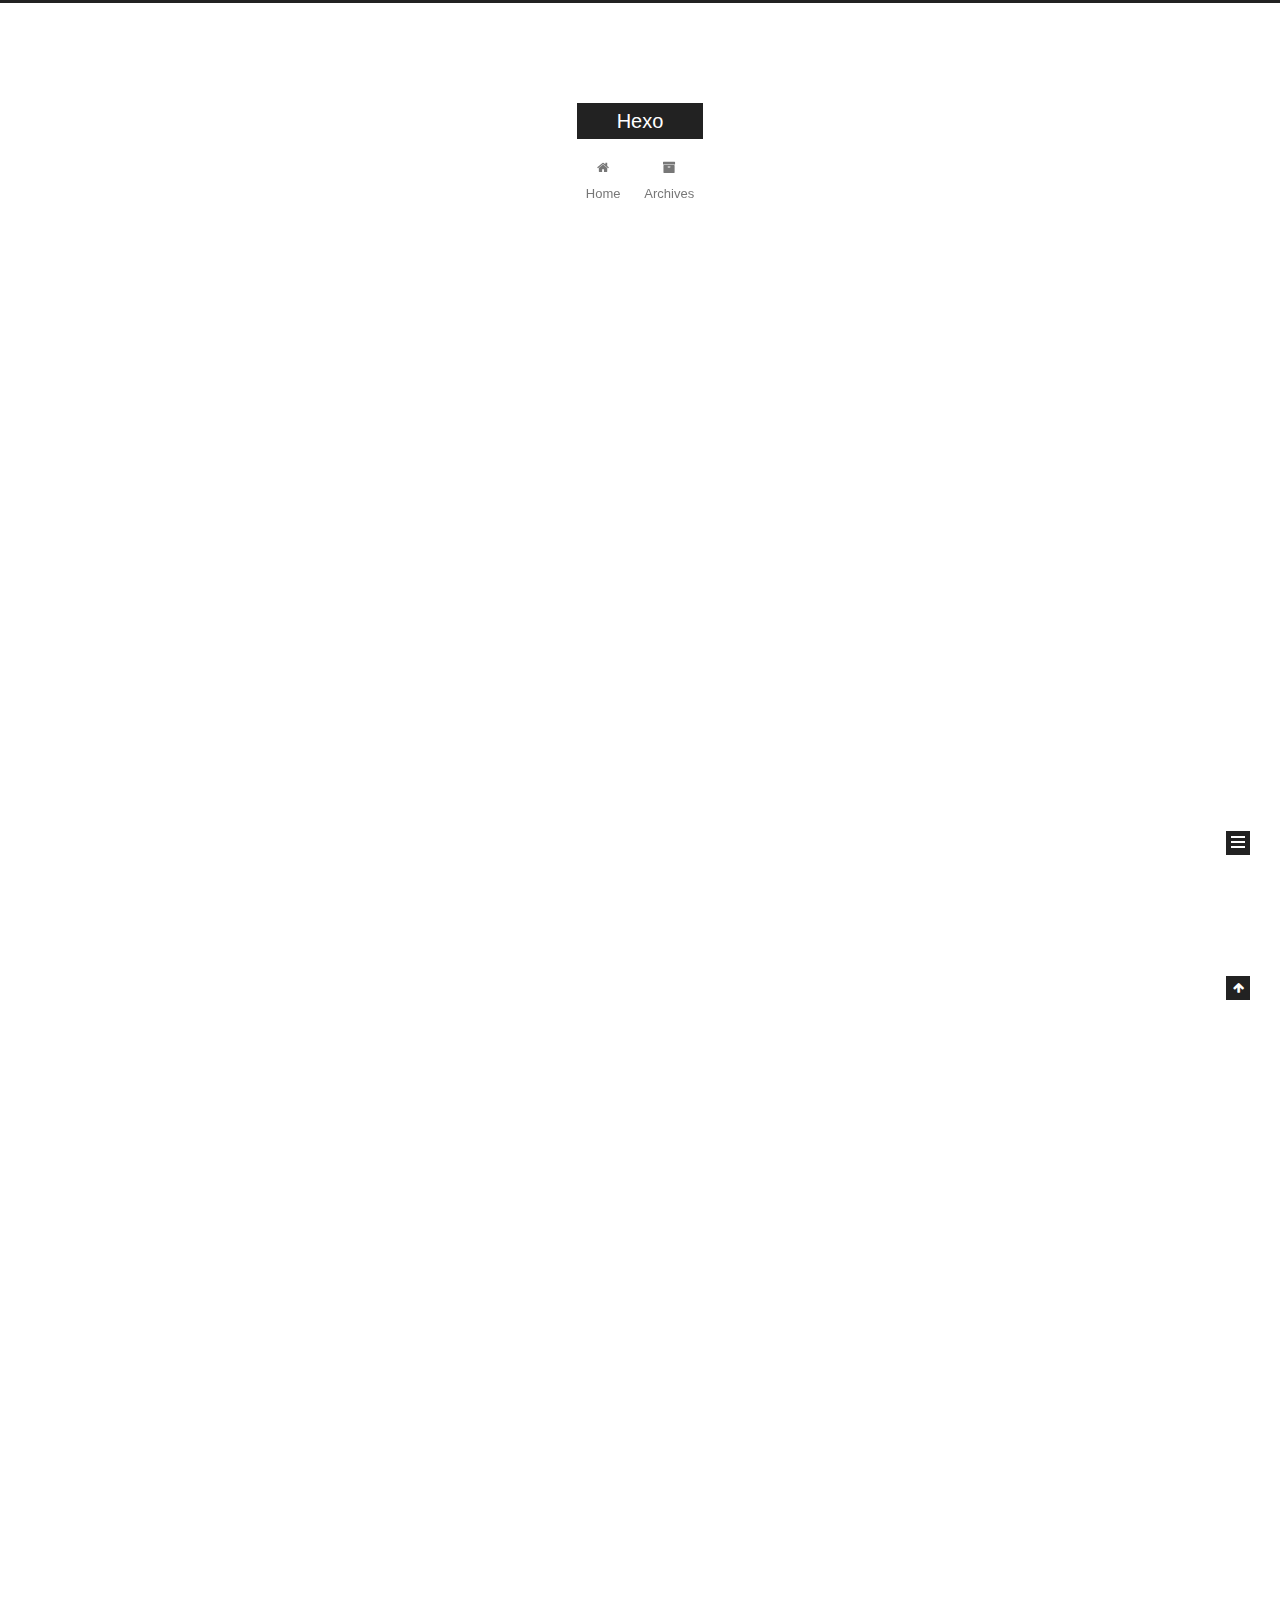
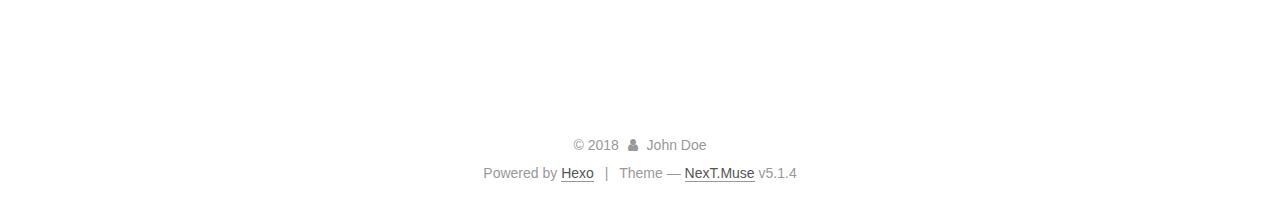
<file: index.html>
<!DOCTYPE html>



  


<html class="theme-next muse use-motion" lang="">
<head><meta name="generator" content="Hexo 3.8.0">
  <meta charset="UTF-8">
<meta http-equiv="X-UA-Compatible" content="IE=edge">
<meta name="viewport" content="width=device-width, initial-scale=1, maximum-scale=1">
<meta name="theme-color" content="#222">









<meta http-equiv="Cache-Control" content="no-transform">
<meta http-equiv="Cache-Control" content="no-siteapp">
















  
  
  <link href="/lib/fancybox/source/jquery.fancybox.css?v=2.1.5" rel="stylesheet" type="text/css">







<link href="/lib/font-awesome/css/font-awesome.min.css?v=4.6.2" rel="stylesheet" type="text/css">

<link href="/css/main.css?v=5.1.4" rel="stylesheet" type="text/css">


  <link rel="apple-touch-icon" sizes="180x180" href="/images/apple-touch-icon-next.png?v=5.1.4">


  <link rel="icon" type="image/png" sizes="32x32" href="/images/favicon-32x32-next.png?v=5.1.4">


  <link rel="icon" type="image/png" sizes="16x16" href="/images/favicon-16x16-next.png?v=5.1.4">


  <link rel="mask-icon" href="/images/logo.svg?v=5.1.4" color="#222">





  <meta name="keywords" content="Hexo, NexT">










<meta property="og:type" content="website">
<meta property="og:title" content="Hexo">
<meta property="og:url" content="http://yoursite.com/index.html">
<meta property="og:site_name" content="Hexo">
<meta property="og:locale" content="default">
<meta name="twitter:card" content="summary">
<meta name="twitter:title" content="Hexo">



<script type="text/javascript" id="hexo.configurations">
  var NexT = window.NexT || {};
  var CONFIG = {
    root: '/',
    scheme: 'Muse',
    version: '5.1.4',
    sidebar: {"position":"left","display":"post","offset":12,"b2t":false,"scrollpercent":false,"onmobile":false},
    fancybox: true,
    tabs: true,
    motion: {"enable":true,"async":false,"transition":{"post_block":"fadeIn","post_header":"slideDownIn","post_body":"slideDownIn","coll_header":"slideLeftIn","sidebar":"slideUpIn"}},
    duoshuo: {
      userId: '0',
      author: 'Author'
    },
    algolia: {
      applicationID: '',
      apiKey: '',
      indexName: '',
      hits: {"per_page":10},
      labels: {"input_placeholder":"Search for Posts","hits_empty":"We didn't find any results for the search: ${query}","hits_stats":"${hits} results found in ${time} ms"}
    }
  };
</script>



  <link rel="canonical" href="http://yoursite.com/">





  <title>Hexo</title>
  








</head>

<body itemscope="" itemtype="http://schema.org/WebPage" lang="default">

  
  
    
  

  <div class="container sidebar-position-left 
  page-home">
    <div class="headband"></div>

    <header id="header" class="header" itemscope="" itemtype="http://schema.org/WPHeader">
      <div class="header-inner"><div class="site-brand-wrapper">
  <div class="site-meta ">
    

    <div class="custom-logo-site-title">
      <a href="/" class="brand" rel="start">
        <span class="logo-line-before"><i></i></span>
        <span class="site-title">Hexo</span>
        <span class="logo-line-after"><i></i></span>
      </a>
    </div>
      
        <p class="site-subtitle"></p>
      
  </div>

  <div class="site-nav-toggle">
    <button>
      <span class="btn-bar"></span>
      <span class="btn-bar"></span>
      <span class="btn-bar"></span>
    </button>
  </div>
</div>

<nav class="site-nav">
  

  
    <ul id="menu" class="menu">
      
        
        <li class="menu-item menu-item-home">
          <a href="/" rel="section">
            
              <i class="menu-item-icon fa fa-fw fa-home"></i> <br>
            
            Home
          </a>
        </li>
      
        
        <li class="menu-item menu-item-archives">
          <a href="/archives/" rel="section">
            
              <i class="menu-item-icon fa fa-fw fa-archive"></i> <br>
            
            Archives
          </a>
        </li>
      

      
    </ul>
  

  
</nav>



 </div>
    </header>

    <main id="main" class="main">
      <div class="main-inner">
        <div class="content-wrap">
          <div id="content" class="content">
            
  <section id="posts" class="posts-expand">
    
      

  

  
  
  

  <article class="post post-type-normal" itemscope="" itemtype="http://schema.org/Article">
  
  
  
  <div class="post-block">
    <link itemprop="mainEntityOfPage" href="http://yoursite.com/2018/12/22/hyc6668378-github-io/">

    <span hidden itemprop="author" itemscope="" itemtype="http://schema.org/Person">
      <meta itemprop="name" content="John Doe">
      <meta itemprop="description" content="">
      <meta itemprop="image" content="/images/avatar.gif">
    </span>

    <span hidden itemprop="publisher" itemscope="" itemtype="http://schema.org/Organization">
      <meta itemprop="name" content="Hexo">
    </span>

    
      <header class="post-header">

        
        
          <h1 class="post-title" itemprop="name headline">
                
                <a class="post-title-link" href="/2018/12/22/hyc6668378-github-io/" itemprop="url">hyc6668378@github.io</a></h1>
        

        <div class="post-meta">
          <span class="post-time">
            
              <span class="post-meta-item-icon">
                <i class="fa fa-calendar-o"></i>
              </span>
              
                <span class="post-meta-item-text">Posted on</span>
              
              <time title="Post created" itemprop="dateCreated datePublished" datetime="2018-12-22T00:11:51+09:00">
                2018-12-22
              </time>
            

            

            
          </span>

          

          
            
          

          
          

          

          

          

        </div>
      </header>
    

    
    
    
    <div class="post-body" itemprop="articleBody">

      
      

      
        
          
            
          
        
      
    </div>
    
    
    

    

    

    

    <footer class="post-footer">
      

      

      

      
      
        <div class="post-eof"></div>
      
    </footer>
  </div>
  
  
  
  </article>


    
      

  

  
  
  

  <article class="post post-type-normal" itemscope="" itemtype="http://schema.org/Article">
  
  
  
  <div class="post-block">
    <link itemprop="mainEntityOfPage" href="http://yoursite.com/2018/12/21/My-New-Post/">

    <span hidden itemprop="author" itemscope="" itemtype="http://schema.org/Person">
      <meta itemprop="name" content="John Doe">
      <meta itemprop="description" content="">
      <meta itemprop="image" content="/images/avatar.gif">
    </span>

    <span hidden itemprop="publisher" itemscope="" itemtype="http://schema.org/Organization">
      <meta itemprop="name" content="Hexo">
    </span>

    
      <header class="post-header">

        
        
          <h1 class="post-title" itemprop="name headline">
                
                <a class="post-title-link" href="/2018/12/21/My-New-Post/" itemprop="url">My New Post</a></h1>
        

        <div class="post-meta">
          <span class="post-time">
            
              <span class="post-meta-item-icon">
                <i class="fa fa-calendar-o"></i>
              </span>
              
                <span class="post-meta-item-text">Posted on</span>
              
              <time title="Post created" itemprop="dateCreated datePublished" datetime="2018-12-21T23:54:06+09:00">
                2018-12-21
              </time>
            

            

            
          </span>

          

          
            
          

          
          

          

          

          

        </div>
      </header>
    

    
    
    
    <div class="post-body" itemprop="articleBody">

      
      

      
        
          
            
          
        
      
    </div>
    
    
    

    

    

    

    <footer class="post-footer">
      

      

      

      
      
        <div class="post-eof"></div>
      
    </footer>
  </div>
  
  
  
  </article>


    
      

  

  
  
  

  <article class="post post-type-normal" itemscope="" itemtype="http://schema.org/Article">
  
  
  
  <div class="post-block">
    <link itemprop="mainEntityOfPage" href="http://yoursite.com/2018/12/21/hello-world/">

    <span hidden itemprop="author" itemscope="" itemtype="http://schema.org/Person">
      <meta itemprop="name" content="John Doe">
      <meta itemprop="description" content="">
      <meta itemprop="image" content="/images/avatar.gif">
    </span>

    <span hidden itemprop="publisher" itemscope="" itemtype="http://schema.org/Organization">
      <meta itemprop="name" content="Hexo">
    </span>

    
      <header class="post-header">

        
        
          <h1 class="post-title" itemprop="name headline">
                
                <a class="post-title-link" href="/2018/12/21/hello-world/" itemprop="url">Hello World</a></h1>
        

        <div class="post-meta">
          <span class="post-time">
            
              <span class="post-meta-item-icon">
                <i class="fa fa-calendar-o"></i>
              </span>
              
                <span class="post-meta-item-text">Posted on</span>
              
              <time title="Post created" itemprop="dateCreated datePublished" datetime="2018-12-21T22:21:25+09:00">
                2018-12-21
              </time>
            

            

            
          </span>

          

          
            
          

          
          

          

          

          

        </div>
      </header>
    

    
    
    
    <div class="post-body" itemprop="articleBody">

      
      

      
        
          
            <p>Welcome to <a href="https://hexo.io/" target="_blank" rel="noopener">Hexo</a>! This is your very first post. Check <a href="https://hexo.io/docs/" target="_blank" rel="noopener">documentation</a> for more info. If you get any problems when using Hexo, you can find the answer in <a href="https://hexo.io/docs/troubleshooting.html" target="_blank" rel="noopener">troubleshooting</a> or you can ask me on <a href="https://github.com/hexojs/hexo/issues" target="_blank" rel="noopener">GitHub</a>.</p>
<h2 id="Quick-Start"><a href="#Quick-Start" class="headerlink" title="Quick Start"></a>Quick Start</h2><h3 id="Create-a-new-post"><a href="#Create-a-new-post" class="headerlink" title="Create a new post"></a>Create a new post</h3><figure class="highlight bash"><table><tr><td class="gutter"><pre><span class="line">1</span><br></pre></td><td class="code"><pre><span class="line">$ hexo new <span class="string">"My New Post"</span></span><br></pre></td></tr></table></figure>
<p>More info: <a href="https://hexo.io/docs/writing.html" target="_blank" rel="noopener">Writing</a></p>
<h3 id="Run-server"><a href="#Run-server" class="headerlink" title="Run server"></a>Run server</h3><figure class="highlight bash"><table><tr><td class="gutter"><pre><span class="line">1</span><br></pre></td><td class="code"><pre><span class="line">$ hexo server</span><br></pre></td></tr></table></figure>
<p>More info: <a href="https://hexo.io/docs/server.html" target="_blank" rel="noopener">Server</a></p>
<h3 id="Generate-static-files"><a href="#Generate-static-files" class="headerlink" title="Generate static files"></a>Generate static files</h3><figure class="highlight bash"><table><tr><td class="gutter"><pre><span class="line">1</span><br></pre></td><td class="code"><pre><span class="line">$ hexo generate</span><br></pre></td></tr></table></figure>
<p>More info: <a href="https://hexo.io/docs/generating.html" target="_blank" rel="noopener">Generating</a></p>
<h3 id="Deploy-to-remote-sites"><a href="#Deploy-to-remote-sites" class="headerlink" title="Deploy to remote sites"></a>Deploy to remote sites</h3><figure class="highlight bash"><table><tr><td class="gutter"><pre><span class="line">1</span><br></pre></td><td class="code"><pre><span class="line">$ hexo deploy</span><br></pre></td></tr></table></figure>
<p>More info: <a href="https://hexo.io/docs/deployment.html" target="_blank" rel="noopener">Deployment</a></p>

          
        
      
    </div>
    
    
    

    

    

    

    <footer class="post-footer">
      

      

      

      
      
        <div class="post-eof"></div>
      
    </footer>
  </div>
  
  
  
  </article>


    
  </section>

  


          </div>
          


          

        </div>
        
          
  
  <div class="sidebar-toggle">
    <div class="sidebar-toggle-line-wrap">
      <span class="sidebar-toggle-line sidebar-toggle-line-first"></span>
      <span class="sidebar-toggle-line sidebar-toggle-line-middle"></span>
      <span class="sidebar-toggle-line sidebar-toggle-line-last"></span>
    </div>
  </div>

  <aside id="sidebar" class="sidebar">
    
    <div class="sidebar-inner">

      

      

      <section class="site-overview-wrap sidebar-panel sidebar-panel-active">
        <div class="site-overview">
          <div class="site-author motion-element" itemprop="author" itemscope="" itemtype="http://schema.org/Person">
            
              <p class="site-author-name" itemprop="name">John Doe</p>
              <p class="site-description motion-element" itemprop="description"></p>
          </div>

          <nav class="site-state motion-element">

            
              <div class="site-state-item site-state-posts">
              
                <a href="/archives/">
              
                  <span class="site-state-item-count">3</span>
                  <span class="site-state-item-name">posts</span>
                </a>
              </div>
            

            

            

          </nav>

          

          

          
          

          
          

          

        </div>
      </section>

      

      

    </div>
  </aside>


        
      </div>
    </main>

    <footer id="footer" class="footer">
      <div class="footer-inner">
        <div class="copyright">&copy; <span itemprop="copyrightYear">2018</span>
  <span class="with-love">
    <i class="fa fa-user"></i>
  </span>
  <span class="author" itemprop="copyrightHolder">John Doe</span>

  
</div>


  <div class="powered-by">Powered by <a class="theme-link" target="_blank" href="https://hexo.io">Hexo</a></div>



  <span class="post-meta-divider">|</span>



  <div class="theme-info">Theme &mdash; <a class="theme-link" target="_blank" href="https://github.com/iissnan/hexo-theme-next">NexT.Muse</a> v5.1.4</div>




        







        
      </div>
    </footer>

    
      <div class="back-to-top">
        <i class="fa fa-arrow-up"></i>
        
      </div>
    

    

  </div>

  

<script type="text/javascript">
  if (Object.prototype.toString.call(window.Promise) !== '[object Function]') {
    window.Promise = null;
  }
</script>









  












  
  
    <script type="text/javascript" src="/lib/jquery/index.js?v=2.1.3"></script>
  

  
  
    <script type="text/javascript" src="/lib/fastclick/lib/fastclick.min.js?v=1.0.6"></script>
  

  
  
    <script type="text/javascript" src="/lib/jquery_lazyload/jquery.lazyload.js?v=1.9.7"></script>
  

  
  
    <script type="text/javascript" src="/lib/velocity/velocity.min.js?v=1.2.1"></script>
  

  
  
    <script type="text/javascript" src="/lib/velocity/velocity.ui.min.js?v=1.2.1"></script>
  

  
  
    <script type="text/javascript" src="/lib/fancybox/source/jquery.fancybox.pack.js?v=2.1.5"></script>
  


  


  <script type="text/javascript" src="/js/src/utils.js?v=5.1.4"></script>

  <script type="text/javascript" src="/js/src/motion.js?v=5.1.4"></script>



  
  

  

  


  <script type="text/javascript" src="/js/src/bootstrap.js?v=5.1.4"></script>



  


  




	





  





  












  





  

  

  

  
  

  

  

  

</body>
</html>
</file>
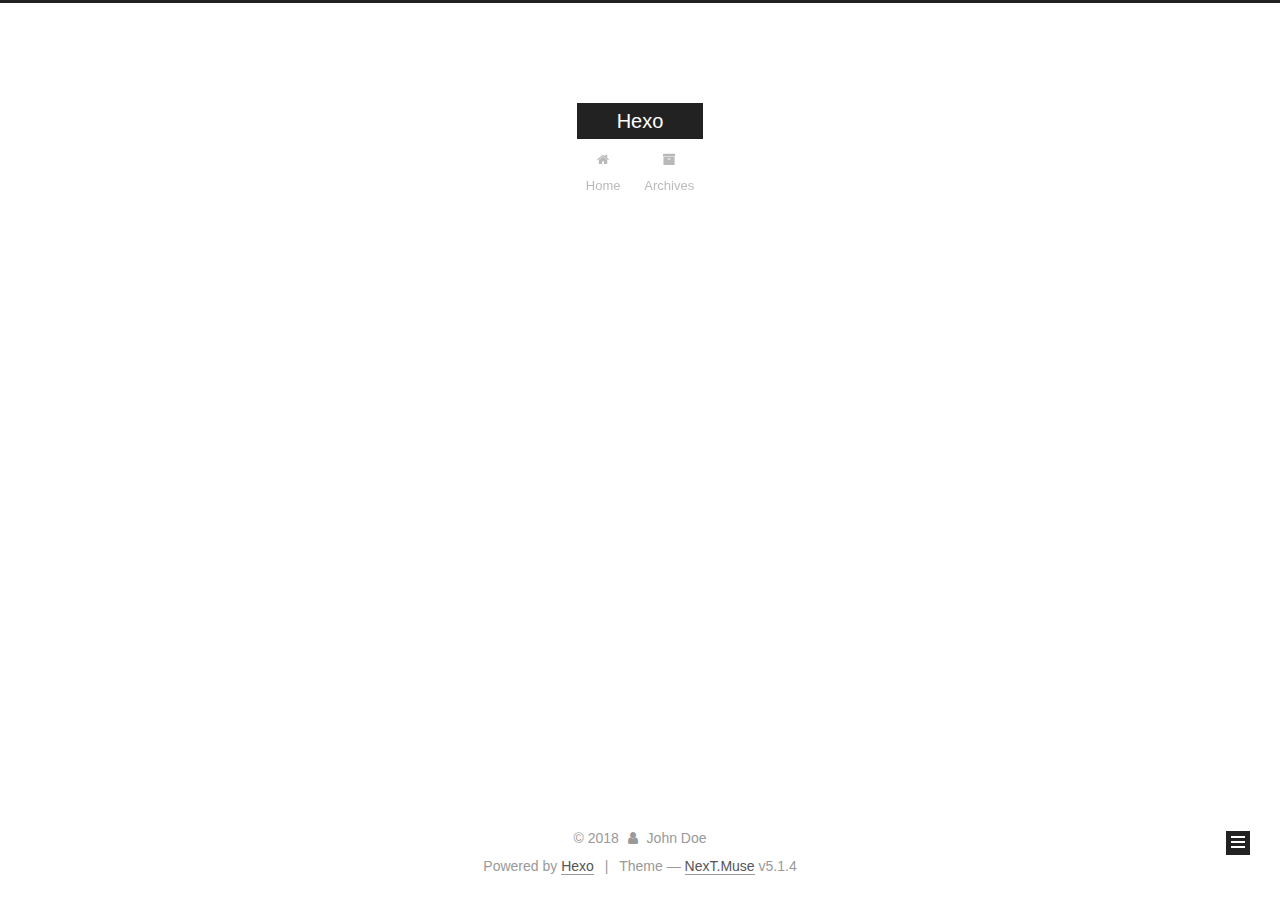
<file: archives/index.html>
<!DOCTYPE html>



  


<html class="theme-next muse use-motion" lang="">
<head><meta name="generator" content="Hexo 3.8.0">
  <meta charset="UTF-8">
<meta http-equiv="X-UA-Compatible" content="IE=edge">
<meta name="viewport" content="width=device-width, initial-scale=1, maximum-scale=1">
<meta name="theme-color" content="#222">









<meta http-equiv="Cache-Control" content="no-transform">
<meta http-equiv="Cache-Control" content="no-siteapp">
















  
  
  <link href="/lib/fancybox/source/jquery.fancybox.css?v=2.1.5" rel="stylesheet" type="text/css">







<link href="/lib/font-awesome/css/font-awesome.min.css?v=4.6.2" rel="stylesheet" type="text/css">

<link href="/css/main.css?v=5.1.4" rel="stylesheet" type="text/css">


  <link rel="apple-touch-icon" sizes="180x180" href="/images/apple-touch-icon-next.png?v=5.1.4">


  <link rel="icon" type="image/png" sizes="32x32" href="/images/favicon-32x32-next.png?v=5.1.4">


  <link rel="icon" type="image/png" sizes="16x16" href="/images/favicon-16x16-next.png?v=5.1.4">


  <link rel="mask-icon" href="/images/logo.svg?v=5.1.4" color="#222">





  <meta name="keywords" content="Hexo, NexT">










<meta property="og:type" content="website">
<meta property="og:title" content="Hexo">
<meta property="og:url" content="http://yoursite.com/archives/index.html">
<meta property="og:site_name" content="Hexo">
<meta property="og:locale" content="default">
<meta name="twitter:card" content="summary">
<meta name="twitter:title" content="Hexo">



<script type="text/javascript" id="hexo.configurations">
  var NexT = window.NexT || {};
  var CONFIG = {
    root: '/',
    scheme: 'Muse',
    version: '5.1.4',
    sidebar: {"position":"left","display":"post","offset":12,"b2t":false,"scrollpercent":false,"onmobile":false},
    fancybox: true,
    tabs: true,
    motion: {"enable":true,"async":false,"transition":{"post_block":"fadeIn","post_header":"slideDownIn","post_body":"slideDownIn","coll_header":"slideLeftIn","sidebar":"slideUpIn"}},
    duoshuo: {
      userId: '0',
      author: 'Author'
    },
    algolia: {
      applicationID: '',
      apiKey: '',
      indexName: '',
      hits: {"per_page":10},
      labels: {"input_placeholder":"Search for Posts","hits_empty":"We didn't find any results for the search: ${query}","hits_stats":"${hits} results found in ${time} ms"}
    }
  };
</script>



  <link rel="canonical" href="http://yoursite.com/archives/">





  <title>Archive | Hexo</title>
  








</head>

<body itemscope="" itemtype="http://schema.org/WebPage" lang="default">

  
  
    
  

  <div class="container sidebar-position-left page-archive">
    <div class="headband"></div>

    <header id="header" class="header" itemscope="" itemtype="http://schema.org/WPHeader">
      <div class="header-inner"><div class="site-brand-wrapper">
  <div class="site-meta ">
    

    <div class="custom-logo-site-title">
      <a href="/" class="brand" rel="start">
        <span class="logo-line-before"><i></i></span>
        <span class="site-title">Hexo</span>
        <span class="logo-line-after"><i></i></span>
      </a>
    </div>
      
        <p class="site-subtitle"></p>
      
  </div>

  <div class="site-nav-toggle">
    <button>
      <span class="btn-bar"></span>
      <span class="btn-bar"></span>
      <span class="btn-bar"></span>
    </button>
  </div>
</div>

<nav class="site-nav">
  

  
    <ul id="menu" class="menu">
      
        
        <li class="menu-item menu-item-home">
          <a href="/" rel="section">
            
              <i class="menu-item-icon fa fa-fw fa-home"></i> <br>
            
            Home
          </a>
        </li>
      
        
        <li class="menu-item menu-item-archives">
          <a href="/archives/" rel="section">
            
              <i class="menu-item-icon fa fa-fw fa-archive"></i> <br>
            
            Archives
          </a>
        </li>
      

      
    </ul>
  

  
</nav>



 </div>
    </header>

    <main id="main" class="main">
      <div class="main-inner">
        <div class="content-wrap">
          <div id="content" class="content">
            

  
  
  
  <div class="post-block archive">
    <div id="posts" class="posts-collapse">
      <span class="archive-move-on"></span>

      <span class="archive-page-counter">
        
        
        
          
        
        Um..! 3 posts in total. Keep on posting.
      </span>

      

        
        
        

        
          
          <div class="collection-title">
            <h1 class="archive-year" id="archive-year-2018">2018</h1>
          </div>
        
        

        

  <article class="post post-type-normal" itemscope="" itemtype="http://schema.org/Article">
    <header class="post-header">

      <h2 class="post-title">
        
            <a class="post-title-link" href="/2018/12/22/hyc6668378-github-io/" itemprop="url">
              
                <span itemprop="name">hyc6668378@github.io</span>
              
            </a>
        
      </h2>

      <div class="post-meta">
        <time class="post-time" itemprop="dateCreated" datetime="2018-12-22T00:11:51+09:00" content="2018-12-22">
          12-22
        </time>
      </div>

    </header>
  </article>



      

        
        
        

        
        

        

  <article class="post post-type-normal" itemscope="" itemtype="http://schema.org/Article">
    <header class="post-header">

      <h2 class="post-title">
        
            <a class="post-title-link" href="/2018/12/21/My-New-Post/" itemprop="url">
              
                <span itemprop="name">My New Post</span>
              
            </a>
        
      </h2>

      <div class="post-meta">
        <time class="post-time" itemprop="dateCreated" datetime="2018-12-21T23:54:06+09:00" content="2018-12-21">
          12-21
        </time>
      </div>

    </header>
  </article>



      

        
        
        

        
        

        

  <article class="post post-type-normal" itemscope="" itemtype="http://schema.org/Article">
    <header class="post-header">

      <h2 class="post-title">
        
            <a class="post-title-link" href="/2018/12/21/hello-world/" itemprop="url">
              
                <span itemprop="name">Hello World</span>
              
            </a>
        
      </h2>

      <div class="post-meta">
        <time class="post-time" itemprop="dateCreated" datetime="2018-12-21T22:21:25+09:00" content="2018-12-21">
          12-21
        </time>
      </div>

    </header>
  </article>



      

    </div>
  </div>
  
  
  

  



          </div>
          


          

        </div>
        
          
  
  <div class="sidebar-toggle">
    <div class="sidebar-toggle-line-wrap">
      <span class="sidebar-toggle-line sidebar-toggle-line-first"></span>
      <span class="sidebar-toggle-line sidebar-toggle-line-middle"></span>
      <span class="sidebar-toggle-line sidebar-toggle-line-last"></span>
    </div>
  </div>

  <aside id="sidebar" class="sidebar">
    
    <div class="sidebar-inner">

      

      

      <section class="site-overview-wrap sidebar-panel sidebar-panel-active">
        <div class="site-overview">
          <div class="site-author motion-element" itemprop="author" itemscope="" itemtype="http://schema.org/Person">
            
              <p class="site-author-name" itemprop="name">John Doe</p>
              <p class="site-description motion-element" itemprop="description"></p>
          </div>

          <nav class="site-state motion-element">

            
              <div class="site-state-item site-state-posts">
              
                <a href="/archives/">
              
                  <span class="site-state-item-count">3</span>
                  <span class="site-state-item-name">posts</span>
                </a>
              </div>
            

            

            

          </nav>

          

          

          
          

          
          

          

        </div>
      </section>

      

      

    </div>
  </aside>


        
      </div>
    </main>

    <footer id="footer" class="footer">
      <div class="footer-inner">
        <div class="copyright">&copy; <span itemprop="copyrightYear">2018</span>
  <span class="with-love">
    <i class="fa fa-user"></i>
  </span>
  <span class="author" itemprop="copyrightHolder">John Doe</span>

  
</div>


  <div class="powered-by">Powered by <a class="theme-link" target="_blank" href="https://hexo.io">Hexo</a></div>



  <span class="post-meta-divider">|</span>



  <div class="theme-info">Theme &mdash; <a class="theme-link" target="_blank" href="https://github.com/iissnan/hexo-theme-next">NexT.Muse</a> v5.1.4</div>




        







        
      </div>
    </footer>

    
      <div class="back-to-top">
        <i class="fa fa-arrow-up"></i>
        
      </div>
    

    

  </div>

  

<script type="text/javascript">
  if (Object.prototype.toString.call(window.Promise) !== '[object Function]') {
    window.Promise = null;
  }
</script>









  












  
  
    <script type="text/javascript" src="/lib/jquery/index.js?v=2.1.3"></script>
  

  
  
    <script type="text/javascript" src="/lib/fastclick/lib/fastclick.min.js?v=1.0.6"></script>
  

  
  
    <script type="text/javascript" src="/lib/jquery_lazyload/jquery.lazyload.js?v=1.9.7"></script>
  

  
  
    <script type="text/javascript" src="/lib/velocity/velocity.min.js?v=1.2.1"></script>
  

  
  
    <script type="text/javascript" src="/lib/velocity/velocity.ui.min.js?v=1.2.1"></script>
  

  
  
    <script type="text/javascript" src="/lib/fancybox/source/jquery.fancybox.pack.js?v=2.1.5"></script>
  


  


  <script type="text/javascript" src="/js/src/utils.js?v=5.1.4"></script>

  <script type="text/javascript" src="/js/src/motion.js?v=5.1.4"></script>



  
  

  

  


  <script type="text/javascript" src="/js/src/bootstrap.js?v=5.1.4"></script>



  


  




	





  





  












  





  

  

  

  
  

  

  

  

</body>
</html>
</file>
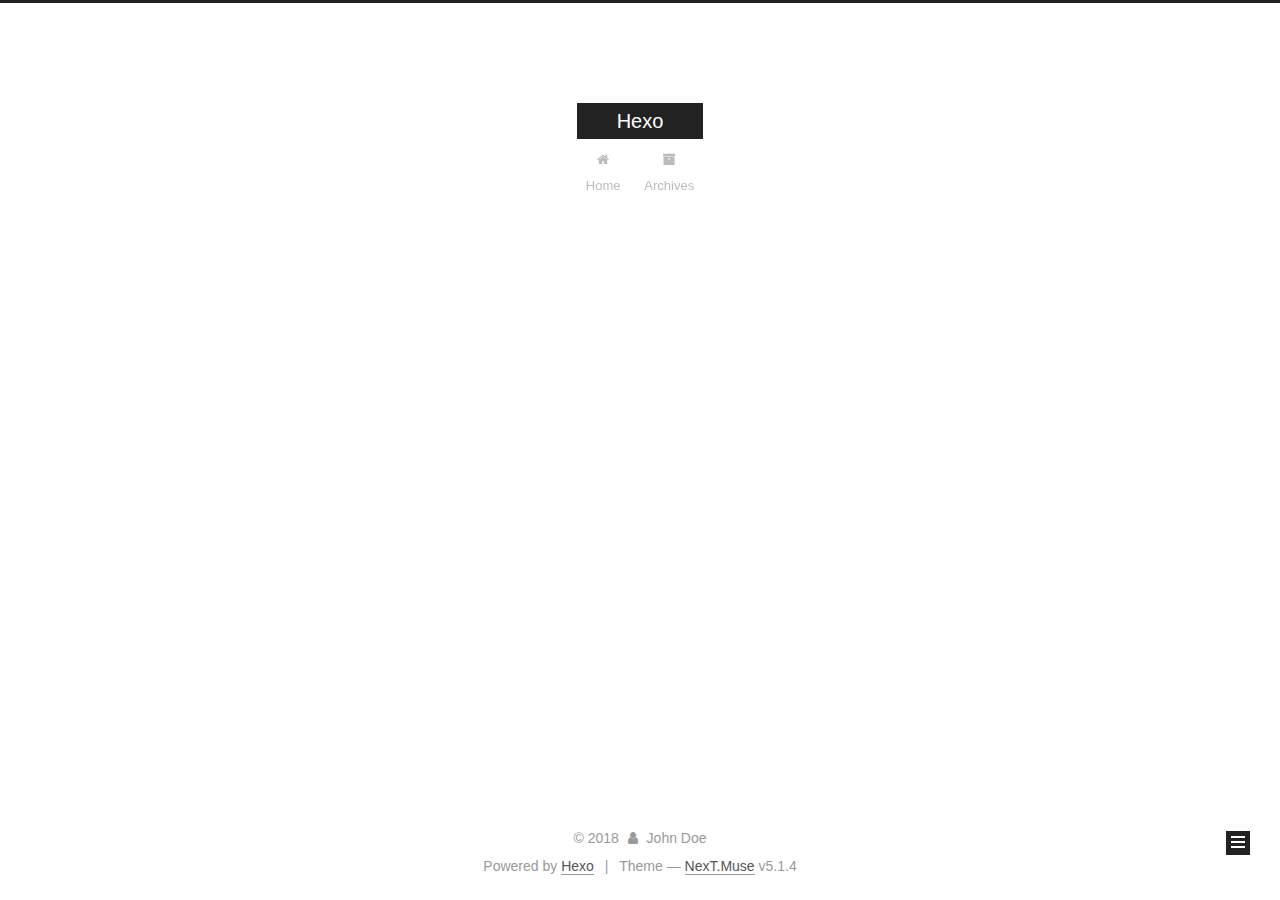
<file: archives/2018/index.html>
<!DOCTYPE html>



  


<html class="theme-next muse use-motion" lang="">
<head><meta name="generator" content="Hexo 3.8.0">
  <meta charset="UTF-8">
<meta http-equiv="X-UA-Compatible" content="IE=edge">
<meta name="viewport" content="width=device-width, initial-scale=1, maximum-scale=1">
<meta name="theme-color" content="#222">









<meta http-equiv="Cache-Control" content="no-transform">
<meta http-equiv="Cache-Control" content="no-siteapp">
















  
  
  <link href="/lib/fancybox/source/jquery.fancybox.css?v=2.1.5" rel="stylesheet" type="text/css">







<link href="/lib/font-awesome/css/font-awesome.min.css?v=4.6.2" rel="stylesheet" type="text/css">

<link href="/css/main.css?v=5.1.4" rel="stylesheet" type="text/css">


  <link rel="apple-touch-icon" sizes="180x180" href="/images/apple-touch-icon-next.png?v=5.1.4">


  <link rel="icon" type="image/png" sizes="32x32" href="/images/favicon-32x32-next.png?v=5.1.4">


  <link rel="icon" type="image/png" sizes="16x16" href="/images/favicon-16x16-next.png?v=5.1.4">


  <link rel="mask-icon" href="/images/logo.svg?v=5.1.4" color="#222">





  <meta name="keywords" content="Hexo, NexT">










<meta property="og:type" content="website">
<meta property="og:title" content="Hexo">
<meta property="og:url" content="http://yoursite.com/archives/2018/index.html">
<meta property="og:site_name" content="Hexo">
<meta property="og:locale" content="default">
<meta name="twitter:card" content="summary">
<meta name="twitter:title" content="Hexo">



<script type="text/javascript" id="hexo.configurations">
  var NexT = window.NexT || {};
  var CONFIG = {
    root: '/',
    scheme: 'Muse',
    version: '5.1.4',
    sidebar: {"position":"left","display":"post","offset":12,"b2t":false,"scrollpercent":false,"onmobile":false},
    fancybox: true,
    tabs: true,
    motion: {"enable":true,"async":false,"transition":{"post_block":"fadeIn","post_header":"slideDownIn","post_body":"slideDownIn","coll_header":"slideLeftIn","sidebar":"slideUpIn"}},
    duoshuo: {
      userId: '0',
      author: 'Author'
    },
    algolia: {
      applicationID: '',
      apiKey: '',
      indexName: '',
      hits: {"per_page":10},
      labels: {"input_placeholder":"Search for Posts","hits_empty":"We didn't find any results for the search: ${query}","hits_stats":"${hits} results found in ${time} ms"}
    }
  };
</script>



  <link rel="canonical" href="http://yoursite.com/archives/2018/">





  <title>Archive | Hexo</title>
  








</head>

<body itemscope="" itemtype="http://schema.org/WebPage" lang="default">

  
  
    
  

  <div class="container sidebar-position-left page-archive">
    <div class="headband"></div>

    <header id="header" class="header" itemscope="" itemtype="http://schema.org/WPHeader">
      <div class="header-inner"><div class="site-brand-wrapper">
  <div class="site-meta ">
    

    <div class="custom-logo-site-title">
      <a href="/" class="brand" rel="start">
        <span class="logo-line-before"><i></i></span>
        <span class="site-title">Hexo</span>
        <span class="logo-line-after"><i></i></span>
      </a>
    </div>
      
        <p class="site-subtitle"></p>
      
  </div>

  <div class="site-nav-toggle">
    <button>
      <span class="btn-bar"></span>
      <span class="btn-bar"></span>
      <span class="btn-bar"></span>
    </button>
  </div>
</div>

<nav class="site-nav">
  

  
    <ul id="menu" class="menu">
      
        
        <li class="menu-item menu-item-home">
          <a href="/" rel="section">
            
              <i class="menu-item-icon fa fa-fw fa-home"></i> <br>
            
            Home
          </a>
        </li>
      
        
        <li class="menu-item menu-item-archives">
          <a href="/archives/" rel="section">
            
              <i class="menu-item-icon fa fa-fw fa-archive"></i> <br>
            
            Archives
          </a>
        </li>
      

      
    </ul>
  

  
</nav>



 </div>
    </header>

    <main id="main" class="main">
      <div class="main-inner">
        <div class="content-wrap">
          <div id="content" class="content">
            

  
  
  
  <div class="post-block archive">
    <div id="posts" class="posts-collapse">
      <span class="archive-move-on"></span>

      <span class="archive-page-counter">
        
        
        
          
        
        Um..! 3 posts in total. Keep on posting.
      </span>

      

        
        
        

        
          
          <div class="collection-title">
            <h1 class="archive-year" id="archive-year-2018">2018</h1>
          </div>
        
        

        

  <article class="post post-type-normal" itemscope="" itemtype="http://schema.org/Article">
    <header class="post-header">

      <h2 class="post-title">
        
            <a class="post-title-link" href="/2018/12/22/hyc6668378-github-io/" itemprop="url">
              
                <span itemprop="name">hyc6668378@github.io</span>
              
            </a>
        
      </h2>

      <div class="post-meta">
        <time class="post-time" itemprop="dateCreated" datetime="2018-12-22T00:11:51+09:00" content="2018-12-22">
          12-22
        </time>
      </div>

    </header>
  </article>



      

        
        
        

        
        

        

  <article class="post post-type-normal" itemscope="" itemtype="http://schema.org/Article">
    <header class="post-header">

      <h2 class="post-title">
        
            <a class="post-title-link" href="/2018/12/21/My-New-Post/" itemprop="url">
              
                <span itemprop="name">My New Post</span>
              
            </a>
        
      </h2>

      <div class="post-meta">
        <time class="post-time" itemprop="dateCreated" datetime="2018-12-21T23:54:06+09:00" content="2018-12-21">
          12-21
        </time>
      </div>

    </header>
  </article>



      

        
        
        

        
        

        

  <article class="post post-type-normal" itemscope="" itemtype="http://schema.org/Article">
    <header class="post-header">

      <h2 class="post-title">
        
            <a class="post-title-link" href="/2018/12/21/hello-world/" itemprop="url">
              
                <span itemprop="name">Hello World</span>
              
            </a>
        
      </h2>

      <div class="post-meta">
        <time class="post-time" itemprop="dateCreated" datetime="2018-12-21T22:21:25+09:00" content="2018-12-21">
          12-21
        </time>
      </div>

    </header>
  </article>



      

    </div>
  </div>
  
  
  

  



          </div>
          


          

        </div>
        
          
  
  <div class="sidebar-toggle">
    <div class="sidebar-toggle-line-wrap">
      <span class="sidebar-toggle-line sidebar-toggle-line-first"></span>
      <span class="sidebar-toggle-line sidebar-toggle-line-middle"></span>
      <span class="sidebar-toggle-line sidebar-toggle-line-last"></span>
    </div>
  </div>

  <aside id="sidebar" class="sidebar">
    
    <div class="sidebar-inner">

      

      

      <section class="site-overview-wrap sidebar-panel sidebar-panel-active">
        <div class="site-overview">
          <div class="site-author motion-element" itemprop="author" itemscope="" itemtype="http://schema.org/Person">
            
              <p class="site-author-name" itemprop="name">John Doe</p>
              <p class="site-description motion-element" itemprop="description"></p>
          </div>

          <nav class="site-state motion-element">

            
              <div class="site-state-item site-state-posts">
              
                <a href="/archives/">
              
                  <span class="site-state-item-count">3</span>
                  <span class="site-state-item-name">posts</span>
                </a>
              </div>
            

            

            

          </nav>

          

          

          
          

          
          

          

        </div>
      </section>

      

      

    </div>
  </aside>


        
      </div>
    </main>

    <footer id="footer" class="footer">
      <div class="footer-inner">
        <div class="copyright">&copy; <span itemprop="copyrightYear">2018</span>
  <span class="with-love">
    <i class="fa fa-user"></i>
  </span>
  <span class="author" itemprop="copyrightHolder">John Doe</span>

  
</div>


  <div class="powered-by">Powered by <a class="theme-link" target="_blank" href="https://hexo.io">Hexo</a></div>



  <span class="post-meta-divider">|</span>



  <div class="theme-info">Theme &mdash; <a class="theme-link" target="_blank" href="https://github.com/iissnan/hexo-theme-next">NexT.Muse</a> v5.1.4</div>




        







        
      </div>
    </footer>

    
      <div class="back-to-top">
        <i class="fa fa-arrow-up"></i>
        
      </div>
    

    

  </div>

  

<script type="text/javascript">
  if (Object.prototype.toString.call(window.Promise) !== '[object Function]') {
    window.Promise = null;
  }
</script>









  












  
  
    <script type="text/javascript" src="/lib/jquery/index.js?v=2.1.3"></script>
  

  
  
    <script type="text/javascript" src="/lib/fastclick/lib/fastclick.min.js?v=1.0.6"></script>
  

  
  
    <script type="text/javascript" src="/lib/jquery_lazyload/jquery.lazyload.js?v=1.9.7"></script>
  

  
  
    <script type="text/javascript" src="/lib/velocity/velocity.min.js?v=1.2.1"></script>
  

  
  
    <script type="text/javascript" src="/lib/velocity/velocity.ui.min.js?v=1.2.1"></script>
  

  
  
    <script type="text/javascript" src="/lib/fancybox/source/jquery.fancybox.pack.js?v=2.1.5"></script>
  


  


  <script type="text/javascript" src="/js/src/utils.js?v=5.1.4"></script>

  <script type="text/javascript" src="/js/src/motion.js?v=5.1.4"></script>



  
  

  

  


  <script type="text/javascript" src="/js/src/bootstrap.js?v=5.1.4"></script>



  


  




	





  





  












  





  

  

  

  
  

  

  

  

</body>
</html>
</file>
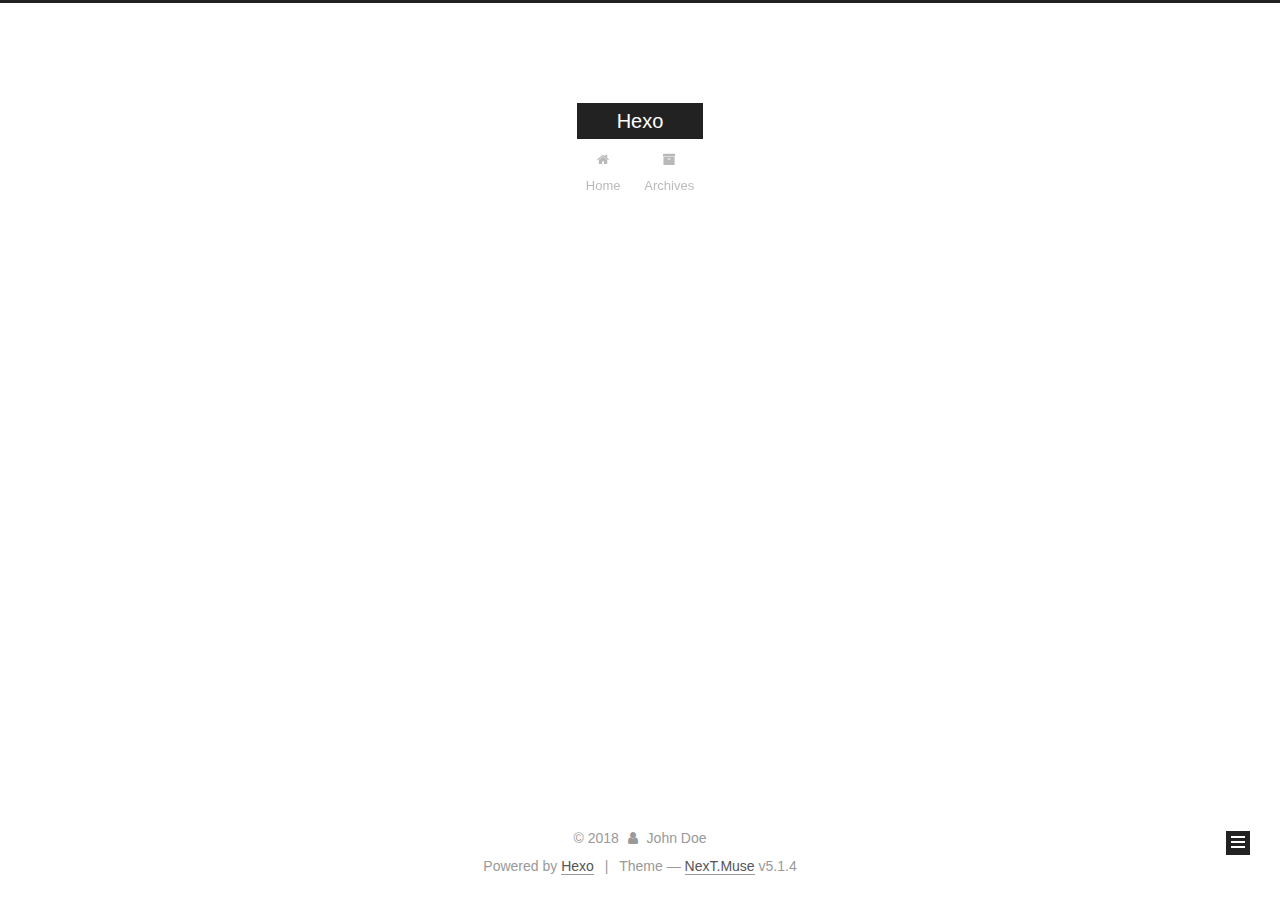
<file: archives/2018/12/index.html>
<!DOCTYPE html>



  


<html class="theme-next muse use-motion" lang="">
<head><meta name="generator" content="Hexo 3.8.0">
  <meta charset="UTF-8">
<meta http-equiv="X-UA-Compatible" content="IE=edge">
<meta name="viewport" content="width=device-width, initial-scale=1, maximum-scale=1">
<meta name="theme-color" content="#222">









<meta http-equiv="Cache-Control" content="no-transform">
<meta http-equiv="Cache-Control" content="no-siteapp">
















  
  
  <link href="/lib/fancybox/source/jquery.fancybox.css?v=2.1.5" rel="stylesheet" type="text/css">







<link href="/lib/font-awesome/css/font-awesome.min.css?v=4.6.2" rel="stylesheet" type="text/css">

<link href="/css/main.css?v=5.1.4" rel="stylesheet" type="text/css">


  <link rel="apple-touch-icon" sizes="180x180" href="/images/apple-touch-icon-next.png?v=5.1.4">


  <link rel="icon" type="image/png" sizes="32x32" href="/images/favicon-32x32-next.png?v=5.1.4">


  <link rel="icon" type="image/png" sizes="16x16" href="/images/favicon-16x16-next.png?v=5.1.4">


  <link rel="mask-icon" href="/images/logo.svg?v=5.1.4" color="#222">





  <meta name="keywords" content="Hexo, NexT">










<meta property="og:type" content="website">
<meta property="og:title" content="Hexo">
<meta property="og:url" content="http://yoursite.com/archives/2018/12/index.html">
<meta property="og:site_name" content="Hexo">
<meta property="og:locale" content="default">
<meta name="twitter:card" content="summary">
<meta name="twitter:title" content="Hexo">



<script type="text/javascript" id="hexo.configurations">
  var NexT = window.NexT || {};
  var CONFIG = {
    root: '/',
    scheme: 'Muse',
    version: '5.1.4',
    sidebar: {"position":"left","display":"post","offset":12,"b2t":false,"scrollpercent":false,"onmobile":false},
    fancybox: true,
    tabs: true,
    motion: {"enable":true,"async":false,"transition":{"post_block":"fadeIn","post_header":"slideDownIn","post_body":"slideDownIn","coll_header":"slideLeftIn","sidebar":"slideUpIn"}},
    duoshuo: {
      userId: '0',
      author: 'Author'
    },
    algolia: {
      applicationID: '',
      apiKey: '',
      indexName: '',
      hits: {"per_page":10},
      labels: {"input_placeholder":"Search for Posts","hits_empty":"We didn't find any results for the search: ${query}","hits_stats":"${hits} results found in ${time} ms"}
    }
  };
</script>



  <link rel="canonical" href="http://yoursite.com/archives/2018/12/">





  <title>Archive | Hexo</title>
  








</head>

<body itemscope="" itemtype="http://schema.org/WebPage" lang="default">

  
  
    
  

  <div class="container sidebar-position-left page-archive">
    <div class="headband"></div>

    <header id="header" class="header" itemscope="" itemtype="http://schema.org/WPHeader">
      <div class="header-inner"><div class="site-brand-wrapper">
  <div class="site-meta ">
    

    <div class="custom-logo-site-title">
      <a href="/" class="brand" rel="start">
        <span class="logo-line-before"><i></i></span>
        <span class="site-title">Hexo</span>
        <span class="logo-line-after"><i></i></span>
      </a>
    </div>
      
        <p class="site-subtitle"></p>
      
  </div>

  <div class="site-nav-toggle">
    <button>
      <span class="btn-bar"></span>
      <span class="btn-bar"></span>
      <span class="btn-bar"></span>
    </button>
  </div>
</div>

<nav class="site-nav">
  

  
    <ul id="menu" class="menu">
      
        
        <li class="menu-item menu-item-home">
          <a href="/" rel="section">
            
              <i class="menu-item-icon fa fa-fw fa-home"></i> <br>
            
            Home
          </a>
        </li>
      
        
        <li class="menu-item menu-item-archives">
          <a href="/archives/" rel="section">
            
              <i class="menu-item-icon fa fa-fw fa-archive"></i> <br>
            
            Archives
          </a>
        </li>
      

      
    </ul>
  

  
</nav>



 </div>
    </header>

    <main id="main" class="main">
      <div class="main-inner">
        <div class="content-wrap">
          <div id="content" class="content">
            

  
  
  
  <div class="post-block archive">
    <div id="posts" class="posts-collapse">
      <span class="archive-move-on"></span>

      <span class="archive-page-counter">
        
        
        
          
        
        Um..! 3 posts in total. Keep on posting.
      </span>

      

        
        
        

        
          
          <div class="collection-title">
            <h1 class="archive-year" id="archive-year-2018">2018</h1>
          </div>
        
        

        

  <article class="post post-type-normal" itemscope="" itemtype="http://schema.org/Article">
    <header class="post-header">

      <h2 class="post-title">
        
            <a class="post-title-link" href="/2018/12/22/hyc6668378-github-io/" itemprop="url">
              
                <span itemprop="name">hyc6668378@github.io</span>
              
            </a>
        
      </h2>

      <div class="post-meta">
        <time class="post-time" itemprop="dateCreated" datetime="2018-12-22T00:11:51+09:00" content="2018-12-22">
          12-22
        </time>
      </div>

    </header>
  </article>



      

        
        
        

        
        

        

  <article class="post post-type-normal" itemscope="" itemtype="http://schema.org/Article">
    <header class="post-header">

      <h2 class="post-title">
        
            <a class="post-title-link" href="/2018/12/21/My-New-Post/" itemprop="url">
              
                <span itemprop="name">My New Post</span>
              
            </a>
        
      </h2>

      <div class="post-meta">
        <time class="post-time" itemprop="dateCreated" datetime="2018-12-21T23:54:06+09:00" content="2018-12-21">
          12-21
        </time>
      </div>

    </header>
  </article>



      

        
        
        

        
        

        

  <article class="post post-type-normal" itemscope="" itemtype="http://schema.org/Article">
    <header class="post-header">

      <h2 class="post-title">
        
            <a class="post-title-link" href="/2018/12/21/hello-world/" itemprop="url">
              
                <span itemprop="name">Hello World</span>
              
            </a>
        
      </h2>

      <div class="post-meta">
        <time class="post-time" itemprop="dateCreated" datetime="2018-12-21T22:21:25+09:00" content="2018-12-21">
          12-21
        </time>
      </div>

    </header>
  </article>



      

    </div>
  </div>
  
  
  

  



          </div>
          


          

        </div>
        
          
  
  <div class="sidebar-toggle">
    <div class="sidebar-toggle-line-wrap">
      <span class="sidebar-toggle-line sidebar-toggle-line-first"></span>
      <span class="sidebar-toggle-line sidebar-toggle-line-middle"></span>
      <span class="sidebar-toggle-line sidebar-toggle-line-last"></span>
    </div>
  </div>

  <aside id="sidebar" class="sidebar">
    
    <div class="sidebar-inner">

      

      

      <section class="site-overview-wrap sidebar-panel sidebar-panel-active">
        <div class="site-overview">
          <div class="site-author motion-element" itemprop="author" itemscope="" itemtype="http://schema.org/Person">
            
              <p class="site-author-name" itemprop="name">John Doe</p>
              <p class="site-description motion-element" itemprop="description"></p>
          </div>

          <nav class="site-state motion-element">

            
              <div class="site-state-item site-state-posts">
              
                <a href="/archives/">
              
                  <span class="site-state-item-count">3</span>
                  <span class="site-state-item-name">posts</span>
                </a>
              </div>
            

            

            

          </nav>

          

          

          
          

          
          

          

        </div>
      </section>

      

      

    </div>
  </aside>


        
      </div>
    </main>

    <footer id="footer" class="footer">
      <div class="footer-inner">
        <div class="copyright">&copy; <span itemprop="copyrightYear">2018</span>
  <span class="with-love">
    <i class="fa fa-user"></i>
  </span>
  <span class="author" itemprop="copyrightHolder">John Doe</span>

  
</div>


  <div class="powered-by">Powered by <a class="theme-link" target="_blank" href="https://hexo.io">Hexo</a></div>



  <span class="post-meta-divider">|</span>



  <div class="theme-info">Theme &mdash; <a class="theme-link" target="_blank" href="https://github.com/iissnan/hexo-theme-next">NexT.Muse</a> v5.1.4</div>




        







        
      </div>
    </footer>

    
      <div class="back-to-top">
        <i class="fa fa-arrow-up"></i>
        
      </div>
    

    

  </div>

  

<script type="text/javascript">
  if (Object.prototype.toString.call(window.Promise) !== '[object Function]') {
    window.Promise = null;
  }
</script>









  












  
  
    <script type="text/javascript" src="/lib/jquery/index.js?v=2.1.3"></script>
  

  
  
    <script type="text/javascript" src="/lib/fastclick/lib/fastclick.min.js?v=1.0.6"></script>
  

  
  
    <script type="text/javascript" src="/lib/jquery_lazyload/jquery.lazyload.js?v=1.9.7"></script>
  

  
  
    <script type="text/javascript" src="/lib/velocity/velocity.min.js?v=1.2.1"></script>
  

  
  
    <script type="text/javascript" src="/lib/velocity/velocity.ui.min.js?v=1.2.1"></script>
  

  
  
    <script type="text/javascript" src="/lib/fancybox/source/jquery.fancybox.pack.js?v=2.1.5"></script>
  


  


  <script type="text/javascript" src="/js/src/utils.js?v=5.1.4"></script>

  <script type="text/javascript" src="/js/src/motion.js?v=5.1.4"></script>



  
  

  

  


  <script type="text/javascript" src="/js/src/bootstrap.js?v=5.1.4"></script>



  


  




	





  





  












  





  

  

  

  
  

  

  

  

</body>
</html>
</file>
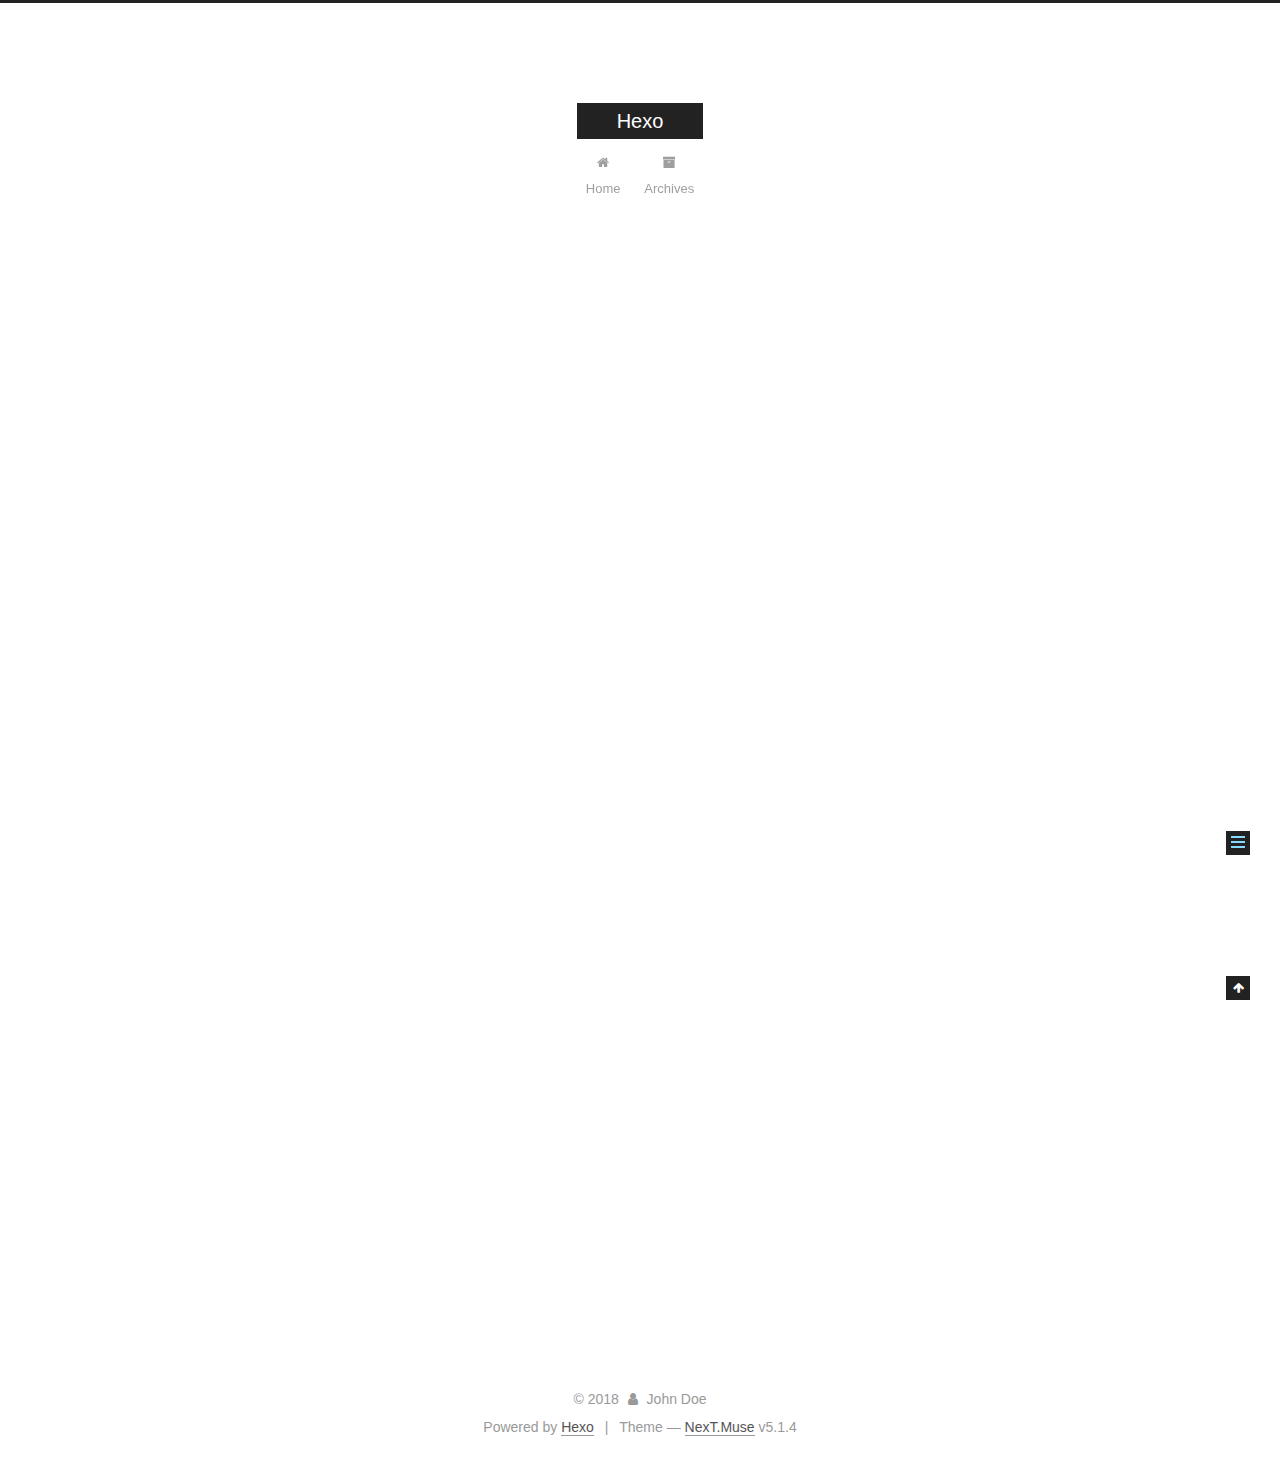
<file: 2018/12/21/hello-world/index.html>
<!DOCTYPE html>



  


<html class="theme-next muse use-motion" lang="">
<head><meta name="generator" content="Hexo 3.8.0">
  <meta charset="UTF-8">
<meta http-equiv="X-UA-Compatible" content="IE=edge">
<meta name="viewport" content="width=device-width, initial-scale=1, maximum-scale=1">
<meta name="theme-color" content="#222">









<meta http-equiv="Cache-Control" content="no-transform">
<meta http-equiv="Cache-Control" content="no-siteapp">
















  
  
  <link href="/lib/fancybox/source/jquery.fancybox.css?v=2.1.5" rel="stylesheet" type="text/css">







<link href="/lib/font-awesome/css/font-awesome.min.css?v=4.6.2" rel="stylesheet" type="text/css">

<link href="/css/main.css?v=5.1.4" rel="stylesheet" type="text/css">


  <link rel="apple-touch-icon" sizes="180x180" href="/images/apple-touch-icon-next.png?v=5.1.4">


  <link rel="icon" type="image/png" sizes="32x32" href="/images/favicon-32x32-next.png?v=5.1.4">


  <link rel="icon" type="image/png" sizes="16x16" href="/images/favicon-16x16-next.png?v=5.1.4">


  <link rel="mask-icon" href="/images/logo.svg?v=5.1.4" color="#222">





  <meta name="keywords" content="Hexo, NexT">










<meta name="description" content="Welcome to Hexo! This is your very first post. Check documentation for more info. If you get any problems when using Hexo, you can find the answer in troubleshooting or you can ask me on GitHub. Quick">
<meta property="og:type" content="article">
<meta property="og:title" content="Hello World">
<meta property="og:url" content="http://yoursite.com/2018/12/21/hello-world/index.html">
<meta property="og:site_name" content="Hexo">
<meta property="og:description" content="Welcome to Hexo! This is your very first post. Check documentation for more info. If you get any problems when using Hexo, you can find the answer in troubleshooting or you can ask me on GitHub. Quick">
<meta property="og:locale" content="default">
<meta property="og:updated_time" content="2018-12-21T13:21:25.236Z">
<meta name="twitter:card" content="summary">
<meta name="twitter:title" content="Hello World">
<meta name="twitter:description" content="Welcome to Hexo! This is your very first post. Check documentation for more info. If you get any problems when using Hexo, you can find the answer in troubleshooting or you can ask me on GitHub. Quick">



<script type="text/javascript" id="hexo.configurations">
  var NexT = window.NexT || {};
  var CONFIG = {
    root: '/',
    scheme: 'Muse',
    version: '5.1.4',
    sidebar: {"position":"left","display":"post","offset":12,"b2t":false,"scrollpercent":false,"onmobile":false},
    fancybox: true,
    tabs: true,
    motion: {"enable":true,"async":false,"transition":{"post_block":"fadeIn","post_header":"slideDownIn","post_body":"slideDownIn","coll_header":"slideLeftIn","sidebar":"slideUpIn"}},
    duoshuo: {
      userId: '0',
      author: 'Author'
    },
    algolia: {
      applicationID: '',
      apiKey: '',
      indexName: '',
      hits: {"per_page":10},
      labels: {"input_placeholder":"Search for Posts","hits_empty":"We didn't find any results for the search: ${query}","hits_stats":"${hits} results found in ${time} ms"}
    }
  };
</script>



  <link rel="canonical" href="http://yoursite.com/2018/12/21/hello-world/">





  <title>Hello World | Hexo</title>
  








</head>

<body itemscope="" itemtype="http://schema.org/WebPage" lang="default">

  
  
    
  

  <div class="container sidebar-position-left page-post-detail">
    <div class="headband"></div>

    <header id="header" class="header" itemscope="" itemtype="http://schema.org/WPHeader">
      <div class="header-inner"><div class="site-brand-wrapper">
  <div class="site-meta ">
    

    <div class="custom-logo-site-title">
      <a href="/" class="brand" rel="start">
        <span class="logo-line-before"><i></i></span>
        <span class="site-title">Hexo</span>
        <span class="logo-line-after"><i></i></span>
      </a>
    </div>
      
        <p class="site-subtitle"></p>
      
  </div>

  <div class="site-nav-toggle">
    <button>
      <span class="btn-bar"></span>
      <span class="btn-bar"></span>
      <span class="btn-bar"></span>
    </button>
  </div>
</div>

<nav class="site-nav">
  

  
    <ul id="menu" class="menu">
      
        
        <li class="menu-item menu-item-home">
          <a href="/" rel="section">
            
              <i class="menu-item-icon fa fa-fw fa-home"></i> <br>
            
            Home
          </a>
        </li>
      
        
        <li class="menu-item menu-item-archives">
          <a href="/archives/" rel="section">
            
              <i class="menu-item-icon fa fa-fw fa-archive"></i> <br>
            
            Archives
          </a>
        </li>
      

      
    </ul>
  

  
</nav>



 </div>
    </header>

    <main id="main" class="main">
      <div class="main-inner">
        <div class="content-wrap">
          <div id="content" class="content">
            

  <div id="posts" class="posts-expand">
    

  

  
  
  

  <article class="post post-type-normal" itemscope="" itemtype="http://schema.org/Article">
  
  
  
  <div class="post-block">
    <link itemprop="mainEntityOfPage" href="http://yoursite.com/2018/12/21/hello-world/">

    <span hidden itemprop="author" itemscope="" itemtype="http://schema.org/Person">
      <meta itemprop="name" content="John Doe">
      <meta itemprop="description" content="">
      <meta itemprop="image" content="/images/avatar.gif">
    </span>

    <span hidden itemprop="publisher" itemscope="" itemtype="http://schema.org/Organization">
      <meta itemprop="name" content="Hexo">
    </span>

    
      <header class="post-header">

        
        
          <h1 class="post-title" itemprop="name headline">Hello World</h1>
        

        <div class="post-meta">
          <span class="post-time">
            
              <span class="post-meta-item-icon">
                <i class="fa fa-calendar-o"></i>
              </span>
              
                <span class="post-meta-item-text">Posted on</span>
              
              <time title="Post created" itemprop="dateCreated datePublished" datetime="2018-12-21T22:21:25+09:00">
                2018-12-21
              </time>
            

            

            
          </span>

          

          
            
          

          
          

          

          

          

        </div>
      </header>
    

    
    
    
    <div class="post-body" itemprop="articleBody">

      
      

      
        <p>Welcome to <a href="https://hexo.io/" target="_blank" rel="noopener">Hexo</a>! This is your very first post. Check <a href="https://hexo.io/docs/" target="_blank" rel="noopener">documentation</a> for more info. If you get any problems when using Hexo, you can find the answer in <a href="https://hexo.io/docs/troubleshooting.html" target="_blank" rel="noopener">troubleshooting</a> or you can ask me on <a href="https://github.com/hexojs/hexo/issues" target="_blank" rel="noopener">GitHub</a>.</p>
<h2 id="Quick-Start"><a href="#Quick-Start" class="headerlink" title="Quick Start"></a>Quick Start</h2><h3 id="Create-a-new-post"><a href="#Create-a-new-post" class="headerlink" title="Create a new post"></a>Create a new post</h3><figure class="highlight bash"><table><tr><td class="gutter"><pre><span class="line">1</span><br></pre></td><td class="code"><pre><span class="line">$ hexo new <span class="string">"My New Post"</span></span><br></pre></td></tr></table></figure>
<p>More info: <a href="https://hexo.io/docs/writing.html" target="_blank" rel="noopener">Writing</a></p>
<h3 id="Run-server"><a href="#Run-server" class="headerlink" title="Run server"></a>Run server</h3><figure class="highlight bash"><table><tr><td class="gutter"><pre><span class="line">1</span><br></pre></td><td class="code"><pre><span class="line">$ hexo server</span><br></pre></td></tr></table></figure>
<p>More info: <a href="https://hexo.io/docs/server.html" target="_blank" rel="noopener">Server</a></p>
<h3 id="Generate-static-files"><a href="#Generate-static-files" class="headerlink" title="Generate static files"></a>Generate static files</h3><figure class="highlight bash"><table><tr><td class="gutter"><pre><span class="line">1</span><br></pre></td><td class="code"><pre><span class="line">$ hexo generate</span><br></pre></td></tr></table></figure>
<p>More info: <a href="https://hexo.io/docs/generating.html" target="_blank" rel="noopener">Generating</a></p>
<h3 id="Deploy-to-remote-sites"><a href="#Deploy-to-remote-sites" class="headerlink" title="Deploy to remote sites"></a>Deploy to remote sites</h3><figure class="highlight bash"><table><tr><td class="gutter"><pre><span class="line">1</span><br></pre></td><td class="code"><pre><span class="line">$ hexo deploy</span><br></pre></td></tr></table></figure>
<p>More info: <a href="https://hexo.io/docs/deployment.html" target="_blank" rel="noopener">Deployment</a></p>

      
    </div>
    
    
    

    

    

    

    <footer class="post-footer">
      

      
      
      

      
        <div class="post-nav">
          <div class="post-nav-next post-nav-item">
            
          </div>

          <span class="post-nav-divider"></span>

          <div class="post-nav-prev post-nav-item">
            
              <a href="/2018/12/21/My-New-Post/" rel="prev" title="My New Post">
                My New Post <i class="fa fa-chevron-right"></i>
              </a>
            
          </div>
        </div>
      

      
      
    </footer>
  </div>
  
  
  
  </article>



    <div class="post-spread">
      
    </div>
  </div>


          </div>
          


          

  



        </div>
        
          
  
  <div class="sidebar-toggle">
    <div class="sidebar-toggle-line-wrap">
      <span class="sidebar-toggle-line sidebar-toggle-line-first"></span>
      <span class="sidebar-toggle-line sidebar-toggle-line-middle"></span>
      <span class="sidebar-toggle-line sidebar-toggle-line-last"></span>
    </div>
  </div>

  <aside id="sidebar" class="sidebar">
    
    <div class="sidebar-inner">

      

      
        <ul class="sidebar-nav motion-element">
          <li class="sidebar-nav-toc sidebar-nav-active" data-target="post-toc-wrap">
            Table of Contents
          </li>
          <li class="sidebar-nav-overview" data-target="site-overview-wrap">
            Overview
          </li>
        </ul>
      

      <section class="site-overview-wrap sidebar-panel">
        <div class="site-overview">
          <div class="site-author motion-element" itemprop="author" itemscope="" itemtype="http://schema.org/Person">
            
              <p class="site-author-name" itemprop="name">John Doe</p>
              <p class="site-description motion-element" itemprop="description"></p>
          </div>

          <nav class="site-state motion-element">

            
              <div class="site-state-item site-state-posts">
              
                <a href="/archives/">
              
                  <span class="site-state-item-count">3</span>
                  <span class="site-state-item-name">posts</span>
                </a>
              </div>
            

            

            

          </nav>

          

          

          
          

          
          

          

        </div>
      </section>

      
      <!--noindex-->
        <section class="post-toc-wrap motion-element sidebar-panel sidebar-panel-active">
          <div class="post-toc">

            
              
            

            
              <div class="post-toc-content"><ol class="nav"><li class="nav-item nav-level-2"><a class="nav-link" href="#Quick-Start"><span class="nav-number">1.</span> <span class="nav-text">Quick Start</span></a><ol class="nav-child"><li class="nav-item nav-level-3"><a class="nav-link" href="#Create-a-new-post"><span class="nav-number">1.1.</span> <span class="nav-text">Create a new post</span></a></li><li class="nav-item nav-level-3"><a class="nav-link" href="#Run-server"><span class="nav-number">1.2.</span> <span class="nav-text">Run server</span></a></li><li class="nav-item nav-level-3"><a class="nav-link" href="#Generate-static-files"><span class="nav-number">1.3.</span> <span class="nav-text">Generate static files</span></a></li><li class="nav-item nav-level-3"><a class="nav-link" href="#Deploy-to-remote-sites"><span class="nav-number">1.4.</span> <span class="nav-text">Deploy to remote sites</span></a></li></ol></li></ol></div>
            

          </div>
        </section>
      <!--/noindex-->
      

      

    </div>
  </aside>


        
      </div>
    </main>

    <footer id="footer" class="footer">
      <div class="footer-inner">
        <div class="copyright">&copy; <span itemprop="copyrightYear">2018</span>
  <span class="with-love">
    <i class="fa fa-user"></i>
  </span>
  <span class="author" itemprop="copyrightHolder">John Doe</span>

  
</div>


  <div class="powered-by">Powered by <a class="theme-link" target="_blank" href="https://hexo.io">Hexo</a></div>



  <span class="post-meta-divider">|</span>



  <div class="theme-info">Theme &mdash; <a class="theme-link" target="_blank" href="https://github.com/iissnan/hexo-theme-next">NexT.Muse</a> v5.1.4</div>




        







        
      </div>
    </footer>

    
      <div class="back-to-top">
        <i class="fa fa-arrow-up"></i>
        
      </div>
    

    

  </div>

  

<script type="text/javascript">
  if (Object.prototype.toString.call(window.Promise) !== '[object Function]') {
    window.Promise = null;
  }
</script>









  












  
  
    <script type="text/javascript" src="/lib/jquery/index.js?v=2.1.3"></script>
  

  
  
    <script type="text/javascript" src="/lib/fastclick/lib/fastclick.min.js?v=1.0.6"></script>
  

  
  
    <script type="text/javascript" src="/lib/jquery_lazyload/jquery.lazyload.js?v=1.9.7"></script>
  

  
  
    <script type="text/javascript" src="/lib/velocity/velocity.min.js?v=1.2.1"></script>
  

  
  
    <script type="text/javascript" src="/lib/velocity/velocity.ui.min.js?v=1.2.1"></script>
  

  
  
    <script type="text/javascript" src="/lib/fancybox/source/jquery.fancybox.pack.js?v=2.1.5"></script>
  


  


  <script type="text/javascript" src="/js/src/utils.js?v=5.1.4"></script>

  <script type="text/javascript" src="/js/src/motion.js?v=5.1.4"></script>



  
  

  
  <script type="text/javascript" src="/js/src/scrollspy.js?v=5.1.4"></script>
<script type="text/javascript" src="/js/src/post-details.js?v=5.1.4"></script>



  


  <script type="text/javascript" src="/js/src/bootstrap.js?v=5.1.4"></script>



  


  




	





  





  












  





  

  

  

  
  

  

  

  

</body>
</html>
</file>
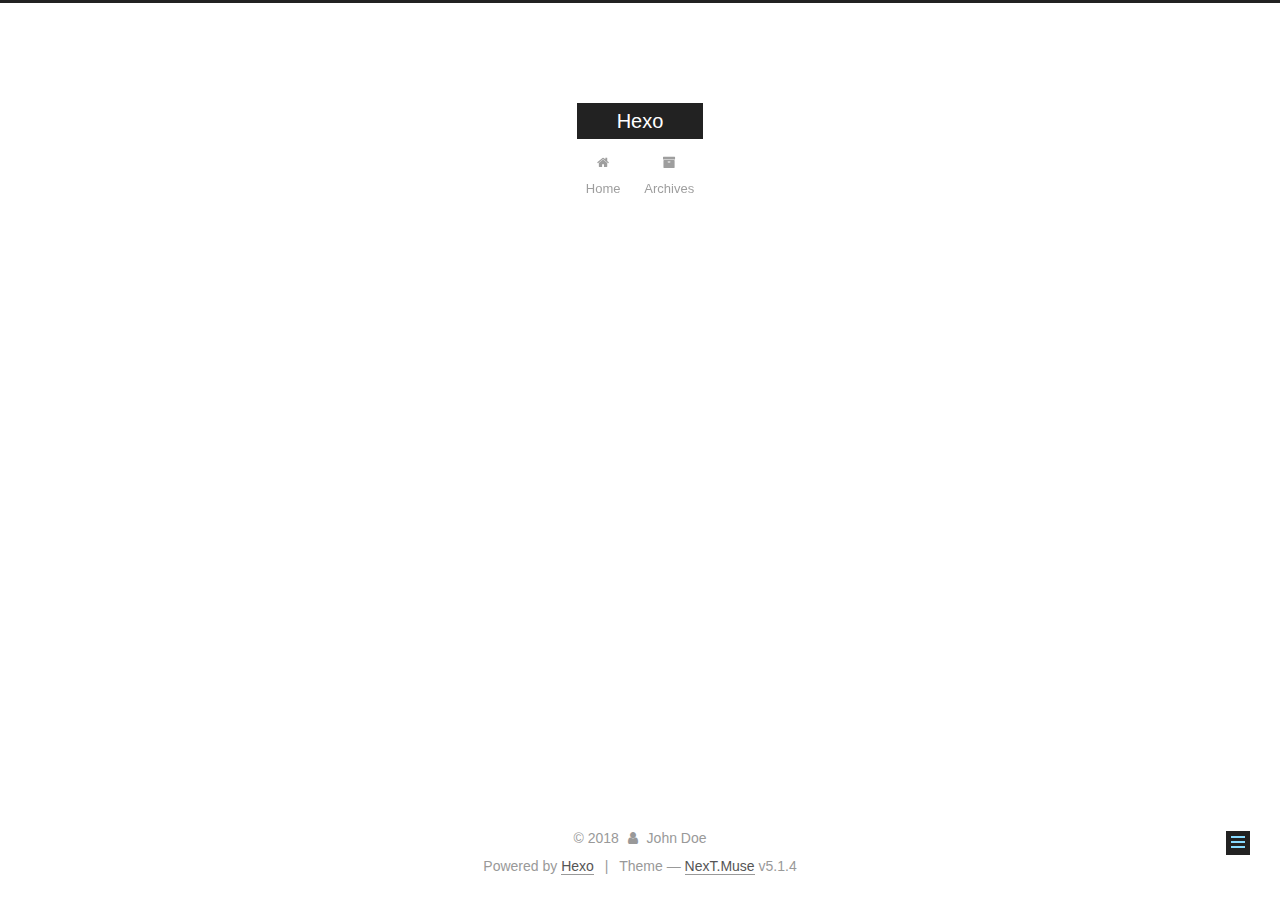
<file: 2018/12/21/My-New-Post/index.html>
<!DOCTYPE html>



  


<html class="theme-next muse use-motion" lang="">
<head><meta name="generator" content="Hexo 3.8.0">
  <meta charset="UTF-8">
<meta http-equiv="X-UA-Compatible" content="IE=edge">
<meta name="viewport" content="width=device-width, initial-scale=1, maximum-scale=1">
<meta name="theme-color" content="#222">









<meta http-equiv="Cache-Control" content="no-transform">
<meta http-equiv="Cache-Control" content="no-siteapp">
















  
  
  <link href="/lib/fancybox/source/jquery.fancybox.css?v=2.1.5" rel="stylesheet" type="text/css">







<link href="/lib/font-awesome/css/font-awesome.min.css?v=4.6.2" rel="stylesheet" type="text/css">

<link href="/css/main.css?v=5.1.4" rel="stylesheet" type="text/css">


  <link rel="apple-touch-icon" sizes="180x180" href="/images/apple-touch-icon-next.png?v=5.1.4">


  <link rel="icon" type="image/png" sizes="32x32" href="/images/favicon-32x32-next.png?v=5.1.4">


  <link rel="icon" type="image/png" sizes="16x16" href="/images/favicon-16x16-next.png?v=5.1.4">


  <link rel="mask-icon" href="/images/logo.svg?v=5.1.4" color="#222">





  <meta name="keywords" content="Hexo, NexT">










<meta property="og:type" content="article">
<meta property="og:title" content="My New Post">
<meta property="og:url" content="http://yoursite.com/2018/12/21/My-New-Post/index.html">
<meta property="og:site_name" content="Hexo">
<meta property="og:locale" content="default">
<meta property="og:updated_time" content="2018-12-21T14:54:06.429Z">
<meta name="twitter:card" content="summary">
<meta name="twitter:title" content="My New Post">



<script type="text/javascript" id="hexo.configurations">
  var NexT = window.NexT || {};
  var CONFIG = {
    root: '/',
    scheme: 'Muse',
    version: '5.1.4',
    sidebar: {"position":"left","display":"post","offset":12,"b2t":false,"scrollpercent":false,"onmobile":false},
    fancybox: true,
    tabs: true,
    motion: {"enable":true,"async":false,"transition":{"post_block":"fadeIn","post_header":"slideDownIn","post_body":"slideDownIn","coll_header":"slideLeftIn","sidebar":"slideUpIn"}},
    duoshuo: {
      userId: '0',
      author: 'Author'
    },
    algolia: {
      applicationID: '',
      apiKey: '',
      indexName: '',
      hits: {"per_page":10},
      labels: {"input_placeholder":"Search for Posts","hits_empty":"We didn't find any results for the search: ${query}","hits_stats":"${hits} results found in ${time} ms"}
    }
  };
</script>



  <link rel="canonical" href="http://yoursite.com/2018/12/21/My-New-Post/">





  <title>My New Post | Hexo</title>
  








</head>

<body itemscope="" itemtype="http://schema.org/WebPage" lang="default">

  
  
    
  

  <div class="container sidebar-position-left page-post-detail">
    <div class="headband"></div>

    <header id="header" class="header" itemscope="" itemtype="http://schema.org/WPHeader">
      <div class="header-inner"><div class="site-brand-wrapper">
  <div class="site-meta ">
    

    <div class="custom-logo-site-title">
      <a href="/" class="brand" rel="start">
        <span class="logo-line-before"><i></i></span>
        <span class="site-title">Hexo</span>
        <span class="logo-line-after"><i></i></span>
      </a>
    </div>
      
        <p class="site-subtitle"></p>
      
  </div>

  <div class="site-nav-toggle">
    <button>
      <span class="btn-bar"></span>
      <span class="btn-bar"></span>
      <span class="btn-bar"></span>
    </button>
  </div>
</div>

<nav class="site-nav">
  

  
    <ul id="menu" class="menu">
      
        
        <li class="menu-item menu-item-home">
          <a href="/" rel="section">
            
              <i class="menu-item-icon fa fa-fw fa-home"></i> <br>
            
            Home
          </a>
        </li>
      
        
        <li class="menu-item menu-item-archives">
          <a href="/archives/" rel="section">
            
              <i class="menu-item-icon fa fa-fw fa-archive"></i> <br>
            
            Archives
          </a>
        </li>
      

      
    </ul>
  

  
</nav>



 </div>
    </header>

    <main id="main" class="main">
      <div class="main-inner">
        <div class="content-wrap">
          <div id="content" class="content">
            

  <div id="posts" class="posts-expand">
    

  

  
  
  

  <article class="post post-type-normal" itemscope="" itemtype="http://schema.org/Article">
  
  
  
  <div class="post-block">
    <link itemprop="mainEntityOfPage" href="http://yoursite.com/2018/12/21/My-New-Post/">

    <span hidden itemprop="author" itemscope="" itemtype="http://schema.org/Person">
      <meta itemprop="name" content="John Doe">
      <meta itemprop="description" content="">
      <meta itemprop="image" content="/images/avatar.gif">
    </span>

    <span hidden itemprop="publisher" itemscope="" itemtype="http://schema.org/Organization">
      <meta itemprop="name" content="Hexo">
    </span>

    
      <header class="post-header">

        
        
          <h1 class="post-title" itemprop="name headline">My New Post</h1>
        

        <div class="post-meta">
          <span class="post-time">
            
              <span class="post-meta-item-icon">
                <i class="fa fa-calendar-o"></i>
              </span>
              
                <span class="post-meta-item-text">Posted on</span>
              
              <time title="Post created" itemprop="dateCreated datePublished" datetime="2018-12-21T23:54:06+09:00">
                2018-12-21
              </time>
            

            

            
          </span>

          

          
            
          

          
          

          

          

          

        </div>
      </header>
    

    
    
    
    <div class="post-body" itemprop="articleBody">

      
      

      
        
      
    </div>
    
    
    

    

    

    

    <footer class="post-footer">
      

      
      
      

      
        <div class="post-nav">
          <div class="post-nav-next post-nav-item">
            
              <a href="/2018/12/21/hello-world/" rel="next" title="Hello World">
                <i class="fa fa-chevron-left"></i> Hello World
              </a>
            
          </div>

          <span class="post-nav-divider"></span>

          <div class="post-nav-prev post-nav-item">
            
              <a href="/2018/12/22/hyc6668378-github-io/" rel="prev" title="hyc6668378@github.io">
                hyc6668378@github.io <i class="fa fa-chevron-right"></i>
              </a>
            
          </div>
        </div>
      

      
      
    </footer>
  </div>
  
  
  
  </article>



    <div class="post-spread">
      
    </div>
  </div>


          </div>
          


          

  



        </div>
        
          
  
  <div class="sidebar-toggle">
    <div class="sidebar-toggle-line-wrap">
      <span class="sidebar-toggle-line sidebar-toggle-line-first"></span>
      <span class="sidebar-toggle-line sidebar-toggle-line-middle"></span>
      <span class="sidebar-toggle-line sidebar-toggle-line-last"></span>
    </div>
  </div>

  <aside id="sidebar" class="sidebar">
    
    <div class="sidebar-inner">

      

      

      <section class="site-overview-wrap sidebar-panel sidebar-panel-active">
        <div class="site-overview">
          <div class="site-author motion-element" itemprop="author" itemscope="" itemtype="http://schema.org/Person">
            
              <p class="site-author-name" itemprop="name">John Doe</p>
              <p class="site-description motion-element" itemprop="description"></p>
          </div>

          <nav class="site-state motion-element">

            
              <div class="site-state-item site-state-posts">
              
                <a href="/archives/">
              
                  <span class="site-state-item-count">3</span>
                  <span class="site-state-item-name">posts</span>
                </a>
              </div>
            

            

            

          </nav>

          

          

          
          

          
          

          

        </div>
      </section>

      

      

    </div>
  </aside>


        
      </div>
    </main>

    <footer id="footer" class="footer">
      <div class="footer-inner">
        <div class="copyright">&copy; <span itemprop="copyrightYear">2018</span>
  <span class="with-love">
    <i class="fa fa-user"></i>
  </span>
  <span class="author" itemprop="copyrightHolder">John Doe</span>

  
</div>


  <div class="powered-by">Powered by <a class="theme-link" target="_blank" href="https://hexo.io">Hexo</a></div>



  <span class="post-meta-divider">|</span>



  <div class="theme-info">Theme &mdash; <a class="theme-link" target="_blank" href="https://github.com/iissnan/hexo-theme-next">NexT.Muse</a> v5.1.4</div>




        







        
      </div>
    </footer>

    
      <div class="back-to-top">
        <i class="fa fa-arrow-up"></i>
        
      </div>
    

    

  </div>

  

<script type="text/javascript">
  if (Object.prototype.toString.call(window.Promise) !== '[object Function]') {
    window.Promise = null;
  }
</script>









  












  
  
    <script type="text/javascript" src="/lib/jquery/index.js?v=2.1.3"></script>
  

  
  
    <script type="text/javascript" src="/lib/fastclick/lib/fastclick.min.js?v=1.0.6"></script>
  

  
  
    <script type="text/javascript" src="/lib/jquery_lazyload/jquery.lazyload.js?v=1.9.7"></script>
  

  
  
    <script type="text/javascript" src="/lib/velocity/velocity.min.js?v=1.2.1"></script>
  

  
  
    <script type="text/javascript" src="/lib/velocity/velocity.ui.min.js?v=1.2.1"></script>
  

  
  
    <script type="text/javascript" src="/lib/fancybox/source/jquery.fancybox.pack.js?v=2.1.5"></script>
  


  


  <script type="text/javascript" src="/js/src/utils.js?v=5.1.4"></script>

  <script type="text/javascript" src="/js/src/motion.js?v=5.1.4"></script>



  
  

  
  <script type="text/javascript" src="/js/src/scrollspy.js?v=5.1.4"></script>
<script type="text/javascript" src="/js/src/post-details.js?v=5.1.4"></script>



  


  <script type="text/javascript" src="/js/src/bootstrap.js?v=5.1.4"></script>



  


  




	





  





  












  





  

  

  

  
  

  

  

  

</body>
</html>
</file>
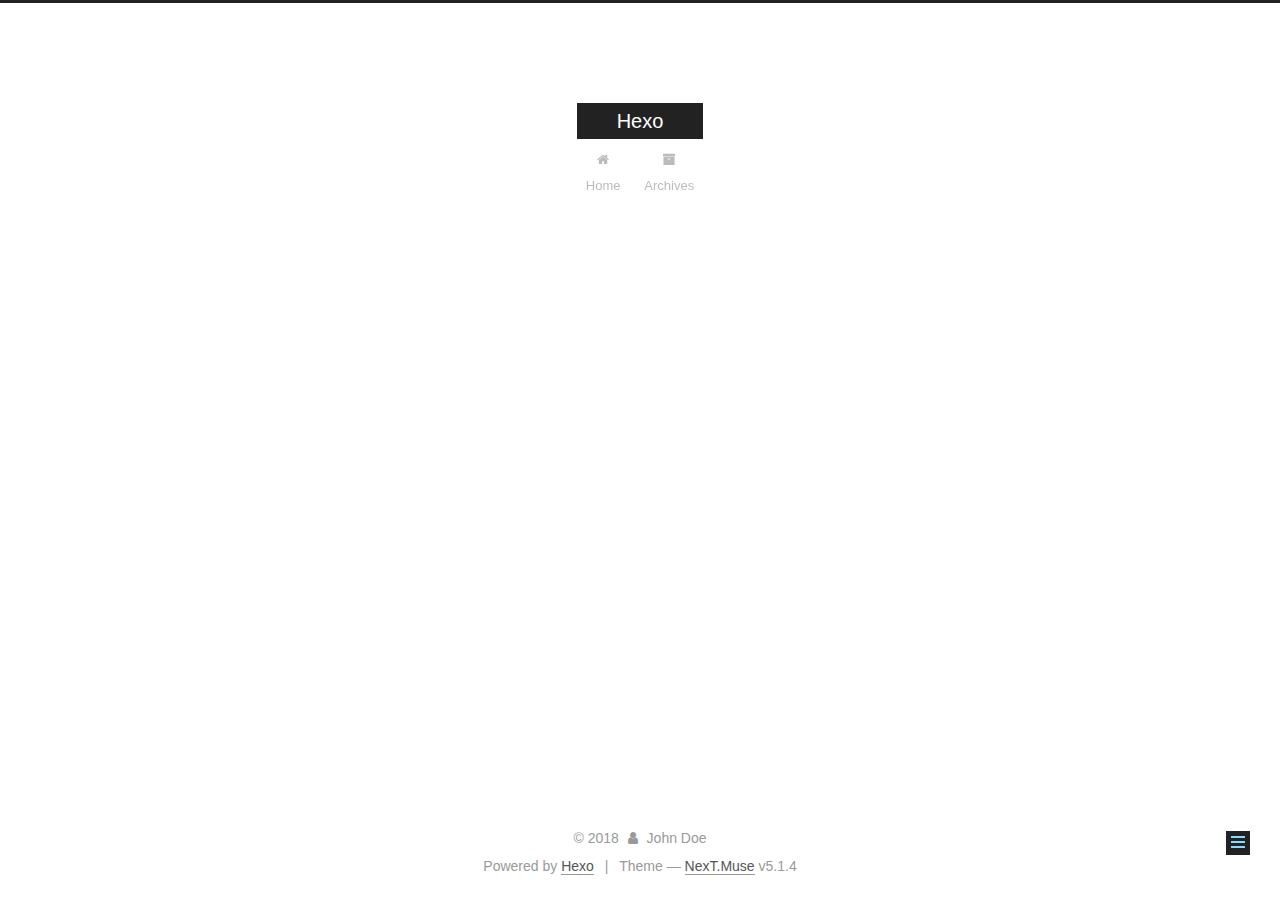
<file: 2018/12/22/hyc6668378-github-io/index.html>
<!DOCTYPE html>



  


<html class="theme-next muse use-motion" lang="">
<head><meta name="generator" content="Hexo 3.8.0">
  <meta charset="UTF-8">
<meta http-equiv="X-UA-Compatible" content="IE=edge">
<meta name="viewport" content="width=device-width, initial-scale=1, maximum-scale=1">
<meta name="theme-color" content="#222">









<meta http-equiv="Cache-Control" content="no-transform">
<meta http-equiv="Cache-Control" content="no-siteapp">
















  
  
  <link href="/lib/fancybox/source/jquery.fancybox.css?v=2.1.5" rel="stylesheet" type="text/css">







<link href="/lib/font-awesome/css/font-awesome.min.css?v=4.6.2" rel="stylesheet" type="text/css">

<link href="/css/main.css?v=5.1.4" rel="stylesheet" type="text/css">


  <link rel="apple-touch-icon" sizes="180x180" href="/images/apple-touch-icon-next.png?v=5.1.4">


  <link rel="icon" type="image/png" sizes="32x32" href="/images/favicon-32x32-next.png?v=5.1.4">


  <link rel="icon" type="image/png" sizes="16x16" href="/images/favicon-16x16-next.png?v=5.1.4">


  <link rel="mask-icon" href="/images/logo.svg?v=5.1.4" color="#222">





  <meta name="keywords" content="Hexo, NexT">










<meta property="og:type" content="article">
<meta property="og:title" content="hyc6668378@github.io">
<meta property="og:url" content="http://yoursite.com/2018/12/22/hyc6668378-github-io/index.html">
<meta property="og:site_name" content="Hexo">
<meta property="og:locale" content="default">
<meta property="og:updated_time" content="2018-12-21T15:11:51.032Z">
<meta name="twitter:card" content="summary">
<meta name="twitter:title" content="hyc6668378@github.io">



<script type="text/javascript" id="hexo.configurations">
  var NexT = window.NexT || {};
  var CONFIG = {
    root: '/',
    scheme: 'Muse',
    version: '5.1.4',
    sidebar: {"position":"left","display":"post","offset":12,"b2t":false,"scrollpercent":false,"onmobile":false},
    fancybox: true,
    tabs: true,
    motion: {"enable":true,"async":false,"transition":{"post_block":"fadeIn","post_header":"slideDownIn","post_body":"slideDownIn","coll_header":"slideLeftIn","sidebar":"slideUpIn"}},
    duoshuo: {
      userId: '0',
      author: 'Author'
    },
    algolia: {
      applicationID: '',
      apiKey: '',
      indexName: '',
      hits: {"per_page":10},
      labels: {"input_placeholder":"Search for Posts","hits_empty":"We didn't find any results for the search: ${query}","hits_stats":"${hits} results found in ${time} ms"}
    }
  };
</script>



  <link rel="canonical" href="http://yoursite.com/2018/12/22/hyc6668378-github-io/">





  <title>hyc6668378@github.io | Hexo</title>
  








</head>

<body itemscope="" itemtype="http://schema.org/WebPage" lang="default">

  
  
    
  

  <div class="container sidebar-position-left page-post-detail">
    <div class="headband"></div>

    <header id="header" class="header" itemscope="" itemtype="http://schema.org/WPHeader">
      <div class="header-inner"><div class="site-brand-wrapper">
  <div class="site-meta ">
    

    <div class="custom-logo-site-title">
      <a href="/" class="brand" rel="start">
        <span class="logo-line-before"><i></i></span>
        <span class="site-title">Hexo</span>
        <span class="logo-line-after"><i></i></span>
      </a>
    </div>
      
        <p class="site-subtitle"></p>
      
  </div>

  <div class="site-nav-toggle">
    <button>
      <span class="btn-bar"></span>
      <span class="btn-bar"></span>
      <span class="btn-bar"></span>
    </button>
  </div>
</div>

<nav class="site-nav">
  

  
    <ul id="menu" class="menu">
      
        
        <li class="menu-item menu-item-home">
          <a href="/" rel="section">
            
              <i class="menu-item-icon fa fa-fw fa-home"></i> <br>
            
            Home
          </a>
        </li>
      
        
        <li class="menu-item menu-item-archives">
          <a href="/archives/" rel="section">
            
              <i class="menu-item-icon fa fa-fw fa-archive"></i> <br>
            
            Archives
          </a>
        </li>
      

      
    </ul>
  

  
</nav>



 </div>
    </header>

    <main id="main" class="main">
      <div class="main-inner">
        <div class="content-wrap">
          <div id="content" class="content">
            

  <div id="posts" class="posts-expand">
    

  

  
  
  

  <article class="post post-type-normal" itemscope="" itemtype="http://schema.org/Article">
  
  
  
  <div class="post-block">
    <link itemprop="mainEntityOfPage" href="http://yoursite.com/2018/12/22/hyc6668378-github-io/">

    <span hidden itemprop="author" itemscope="" itemtype="http://schema.org/Person">
      <meta itemprop="name" content="John Doe">
      <meta itemprop="description" content="">
      <meta itemprop="image" content="/images/avatar.gif">
    </span>

    <span hidden itemprop="publisher" itemscope="" itemtype="http://schema.org/Organization">
      <meta itemprop="name" content="Hexo">
    </span>

    
      <header class="post-header">

        
        
          <h1 class="post-title" itemprop="name headline">hyc6668378@github.io</h1>
        

        <div class="post-meta">
          <span class="post-time">
            
              <span class="post-meta-item-icon">
                <i class="fa fa-calendar-o"></i>
              </span>
              
                <span class="post-meta-item-text">Posted on</span>
              
              <time title="Post created" itemprop="dateCreated datePublished" datetime="2018-12-22T00:11:51+09:00">
                2018-12-22
              </time>
            

            

            
          </span>

          

          
            
          

          
          

          

          

          

        </div>
      </header>
    

    
    
    
    <div class="post-body" itemprop="articleBody">

      
      

      
        
      
    </div>
    
    
    

    

    

    

    <footer class="post-footer">
      

      
      
      

      
        <div class="post-nav">
          <div class="post-nav-next post-nav-item">
            
              <a href="/2018/12/21/My-New-Post/" rel="next" title="My New Post">
                <i class="fa fa-chevron-left"></i> My New Post
              </a>
            
          </div>

          <span class="post-nav-divider"></span>

          <div class="post-nav-prev post-nav-item">
            
          </div>
        </div>
      

      
      
    </footer>
  </div>
  
  
  
  </article>



    <div class="post-spread">
      
    </div>
  </div>


          </div>
          


          

  



        </div>
        
          
  
  <div class="sidebar-toggle">
    <div class="sidebar-toggle-line-wrap">
      <span class="sidebar-toggle-line sidebar-toggle-line-first"></span>
      <span class="sidebar-toggle-line sidebar-toggle-line-middle"></span>
      <span class="sidebar-toggle-line sidebar-toggle-line-last"></span>
    </div>
  </div>

  <aside id="sidebar" class="sidebar">
    
    <div class="sidebar-inner">

      

      

      <section class="site-overview-wrap sidebar-panel sidebar-panel-active">
        <div class="site-overview">
          <div class="site-author motion-element" itemprop="author" itemscope="" itemtype="http://schema.org/Person">
            
              <p class="site-author-name" itemprop="name">John Doe</p>
              <p class="site-description motion-element" itemprop="description"></p>
          </div>

          <nav class="site-state motion-element">

            
              <div class="site-state-item site-state-posts">
              
                <a href="/archives/">
              
                  <span class="site-state-item-count">3</span>
                  <span class="site-state-item-name">posts</span>
                </a>
              </div>
            

            

            

          </nav>

          

          

          
          

          
          

          

        </div>
      </section>

      

      

    </div>
  </aside>


        
      </div>
    </main>

    <footer id="footer" class="footer">
      <div class="footer-inner">
        <div class="copyright">&copy; <span itemprop="copyrightYear">2018</span>
  <span class="with-love">
    <i class="fa fa-user"></i>
  </span>
  <span class="author" itemprop="copyrightHolder">John Doe</span>

  
</div>


  <div class="powered-by">Powered by <a class="theme-link" target="_blank" href="https://hexo.io">Hexo</a></div>



  <span class="post-meta-divider">|</span>



  <div class="theme-info">Theme &mdash; <a class="theme-link" target="_blank" href="https://github.com/iissnan/hexo-theme-next">NexT.Muse</a> v5.1.4</div>




        







        
      </div>
    </footer>

    
      <div class="back-to-top">
        <i class="fa fa-arrow-up"></i>
        
      </div>
    

    

  </div>

  

<script type="text/javascript">
  if (Object.prototype.toString.call(window.Promise) !== '[object Function]') {
    window.Promise = null;
  }
</script>









  












  
  
    <script type="text/javascript" src="/lib/jquery/index.js?v=2.1.3"></script>
  

  
  
    <script type="text/javascript" src="/lib/fastclick/lib/fastclick.min.js?v=1.0.6"></script>
  

  
  
    <script type="text/javascript" src="/lib/jquery_lazyload/jquery.lazyload.js?v=1.9.7"></script>
  

  
  
    <script type="text/javascript" src="/lib/velocity/velocity.min.js?v=1.2.1"></script>
  

  
  
    <script type="text/javascript" src="/lib/velocity/velocity.ui.min.js?v=1.2.1"></script>
  

  
  
    <script type="text/javascript" src="/lib/fancybox/source/jquery.fancybox.pack.js?v=2.1.5"></script>
  


  


  <script type="text/javascript" src="/js/src/utils.js?v=5.1.4"></script>

  <script type="text/javascript" src="/js/src/motion.js?v=5.1.4"></script>



  
  

  
  <script type="text/javascript" src="/js/src/scrollspy.js?v=5.1.4"></script>
<script type="text/javascript" src="/js/src/post-details.js?v=5.1.4"></script>



  


  <script type="text/javascript" src="/js/src/bootstrap.js?v=5.1.4"></script>



  


  




	





  





  












  





  

  

  

  
  

  

  

  

</body>
</html>
</file>
<file: css/main.css>
/* normalize.css v3.0.2 | MIT License | git.io/normalize */
html {
  font-family: sans-serif; /* 1 */
  -ms-text-size-adjust: 100%; /* 2 */
  -webkit-text-size-adjust: 100%; /* 2 */
}
body {
  margin: 0;
}
article,
aside,
details,
figcaption,
figure,
footer,
header,
hgroup,
main,
menu,
nav,
section,
summary {
  display: block;
}
audio,
canvas,
progress,
video {
  display: inline-block; /* 1 */
  vertical-align: baseline; /* 2 */
}
audio:not([controls]) {
  display: none;
  height: 0;
}
[hidden],
template {
  display: none;
}
a {
  background-color: transparent;
}
a:active,
a:hover {
  outline: 0;
}
abbr[title] {
  border-bottom: 1px dotted;
}
b,
strong {
  font-weight: bold;
}
dfn {
  font-style: italic;
}
h1 {
  font-size: 2em;
  margin: 0.67em 0;
}
mark {
  background: #ff0;
  color: #000;
}
small {
  font-size: 80%;
}
sub,
sup {
  font-size: 75%;
  line-height: 0;
  position: relative;
  vertical-align: baseline;
}
sup {
  top: -0.5em;
}
sub {
  bottom: -0.25em;
}
img {
  border: 0;
}
svg:not(:root) {
  overflow: hidden;
}
figure {
  margin: 1em 40px;
}
hr {
  -moz-box-sizing: content-box;
  box-sizing: content-box;
  height: 0;
}
pre {
  overflow: auto;
}
code,
kbd,
pre,
samp {
  font-family: monospace, monospace;
  font-size: 1em;
}
button,
input,
optgroup,
select,
textarea {
  color: inherit; /* 1 */
  font: inherit; /* 2 */
  margin: 0; /* 3 */
}
button {
  overflow: visible;
}
button,
select {
  text-transform: none;
}
button,
html input[type="button"],
input[type="reset"],
input[type="submit"] {
  -webkit-appearance: button; /* 2 */
  cursor: pointer; /* 3 */
}
button[disabled],
html input[disabled] {
  cursor: default;
}
button::-moz-focus-inner,
input::-moz-focus-inner {
  border: 0;
  padding: 0;
}
input {
  line-height: normal;
}
input[type="checkbox"],
input[type="radio"] {
  box-sizing: border-box; /* 1 */
  padding: 0; /* 2 */
}
input[type="number"]::-webkit-inner-spin-button,
input[type="number"]::-webkit-outer-spin-button {
  height: auto;
}
input[type="search"] {
  -webkit-appearance: textfield; /* 1 */
  -moz-box-sizing: content-box;
  -webkit-box-sizing: content-box; /* 2 */
  box-sizing: content-box;
}
input[type="search"]::-webkit-search-cancel-button,
input[type="search"]::-webkit-search-decoration {
  -webkit-appearance: none;
}
fieldset {
  border: 1px solid #c0c0c0;
  margin: 0 2px;
  padding: 0.35em 0.625em 0.75em;
}
legend {
  border: 0; /* 1 */
  padding: 0; /* 2 */
}
textarea {
  overflow: auto;
}
optgroup {
  font-weight: bold;
}
table {
  border-collapse: collapse;
  border-spacing: 0;
}
td,
th {
  padding: 0;
}
::selection {
  background: #262a30;
  color: #fff;
}
body {
  position: relative;
  font-family: 'Lato', "PingFang SC", "Microsoft YaHei", sans-serif;
  font-size: 14px;
  line-height: 2;
  color: #555;
  background: #fff;
}
@media (max-width: 767px) {
  body {
    padding-right: 0 !important;
  }
}
@media (min-width: 768px) and (max-width: 991px) {
  body {
    padding-right: 0 !important;
  }
}
@media (min-width: 1600px) {
  body {
    font-size: 16px;
  }
}
h1,
h2,
h3,
h4,
h5,
h6 {
  margin: 0;
  padding: 0;
  font-weight: bold;
  line-height: 1.5;
  font-family: 'Lato', "PingFang SC", "Microsoft YaHei", sans-serif;
}
h2,
h3,
h4,
h5,
h6 {
  margin: 20px 0 15px;
}
h1 {
  font-size: 22px;
}
@media (max-width: 767px) {
  h1 {
    font-size: 18px;
  }
}
h2 {
  font-size: 20px;
}
@media (max-width: 767px) {
  h2 {
    font-size: 16px;
  }
}
h3 {
  font-size: 18px;
}
@media (max-width: 767px) {
  h3 {
    font-size: 14px;
  }
}
h4 {
  font-size: 16px;
}
@media (max-width: 767px) {
  h4 {
    font-size: 12px;
  }
}
h5 {
  font-size: 14px;
}
@media (max-width: 767px) {
  h5 {
    font-size: 10px;
  }
}
h6 {
  font-size: 12px;
}
@media (max-width: 767px) {
  h6 {
    font-size: 8px;
  }
}
p {
  margin: 0 0 20px 0;
}
a {
  color: #555;
  text-decoration: none;
  outline: none;
  border-bottom: 1px solid #999;
  word-wrap: break-word;
}
a:hover {
  color: #222;
  border-bottom-color: #222;
}
blockquote {
  margin: 0;
  padding: 0;
}
img {
  display: block;
  margin: auto;
  max-width: 100%;
  height: auto;
}
hr {
  margin: 40px 0;
  height: 3px;
  border: none;
  background-color: #ddd;
  background-image: repeating-linear-gradient(-45deg, #fff, #fff 4px, transparent 4px, transparent 8px);
}
blockquote {
  padding: 0 15px;
  color: #666;
  border-left: 4px solid #ddd;
}
blockquote cite::before {
  content: "-";
  padding: 0 5px;
}
dt {
  font-weight: 700;
}
dd {
  margin: 0;
  padding: 0;
}
kbd {
  border: 1px solid #ccc;
  border-radius: 0.2em;
  box-shadow: 0.1em 0.1em 0.2em rgba(0,0,0,0.1);
  background-color: #f9f9f9;
  font-family: inherit;
  background-image: -webkit-linear-gradient(top, #eee, #fff, #eee);
  padding: 0.1em 0.3em;
  white-space: nowrap;
}
.text-left {
  text-align: left;
}
.text-center {
  text-align: center;
}
.text-right {
  text-align: right;
}
.text-justify {
  text-align: justify;
}
.text-nowrap {
  white-space: nowrap;
}
.text-lowercase {
  text-transform: lowercase;
}
.text-uppercase {
  text-transform: uppercase;
}
.text-capitalize {
  text-transform: capitalize;
}
.center-block {
  display: block;
  margin-left: auto;
  margin-right: auto;
}
.clearfix:before,
.clearfix:after {
  content: " ";
  display: table;
}
.clearfix:after {
  clear: both;
}
.pullquote {
  width: 45%;
}
.pullquote.left {
  float: left;
  margin-left: 5px;
  margin-right: 10px;
}
.pullquote.right {
  float: right;
  margin-left: 10px;
  margin-right: 5px;
}
.affix.affix.affix {
  position: fixed;
}
.translation {
  margin-top: -20px;
  font-size: 14px;
  color: #999;
}
.scrollbar-measure {
  width: 100px;
  height: 100px;
  overflow: scroll;
  position: absolute;
  top: -9999px;
}
.use-motion .motion-element {
  opacity: 0;
}
table {
  margin: 20px 0;
  width: 100%;
  border-collapse: collapse;
  border-spacing: 0;
  border: 1px solid #ddd;
  font-size: 14px;
  table-layout: fixed;
  word-wrap: break-all;
}
table>tbody>tr:nth-of-type(odd) {
  background-color: #f9f9f9;
}
table>tbody>tr:hover {
  background-color: #f5f5f5;
}
caption,
th,
td {
  padding: 8px;
  text-align: left;
  vertical-align: middle;
  font-weight: normal;
}
th,
td {
  border-bottom: 3px solid #ddd;
  border-right: 1px solid #eee;
}
th {
  padding-bottom: 10px;
  font-weight: 700;
}
td {
  border-bottom-width: 1px;
}
html,
body {
  height: 100%;
}
.container {
  position: relative;
  min-height: 100%;
}
.header-inner {
  margin: 0 auto;
  padding: 100px 0 70px;
  width: 700px;
}
@media (min-width: 1600px) {
  .container .header-inner {
    width: 900px;
  }
}
.main {
  padding-bottom: 150px;
}
.main-inner {
  margin: 0 auto;
  width: 700px;
}
@media (min-width: 1600px) {
  .container .main-inner {
    width: 900px;
  }
}
.footer {
  position: absolute;
  left: 0;
  bottom: 0;
  width: 100%;
  min-height: 50px;
}
.footer-inner {
  box-sizing: border-box;
  margin: 20px auto;
  width: 700px;
}
@media (min-width: 1600px) {
  .container .footer-inner {
    width: 900px;
  }
}
pre,
.highlight {
  overflow: auto;
  margin: 20px 0;
  padding: 0;
  font-size: 13px;
  color: #4d4d4c;
  background: #f7f7f7;
  line-height: 1.6;
}
pre,
code {
  font-family: consolas, Menlo, "PingFang SC", "Microsoft YaHei", monospace;
}
code {
  padding: 2px 4px;
  word-wrap: break-word;
  color: #555;
  background: #eee;
  border-radius: 3px;
  font-size: 13px;
}
pre {
  padding: 10px;
}
pre code {
  padding: 0;
  color: #4d4d4c;
  background: none;
  text-shadow: none;
}
.highlight {
  border-radius: 1px;
}
.highlight pre {
  border: none;
  margin: 0;
  padding: 10px 0;
}
.highlight table {
  margin: 0;
  width: auto;
  border: none;
}
.highlight td {
  border: none;
  padding: 0;
}
.highlight figcaption {
  font-size: 1em;
  color: #4d4d4c;
  line-height: 1em;
  margin-bottom: 1em;
}
.highlight figcaption:before,
.highlight figcaption:after {
  content: " ";
  display: table;
}
.highlight figcaption:after {
  clear: both;
}
.highlight figcaption a {
  float: right;
  color: #4d4d4c;
}
.highlight figcaption a:hover {
  border-bottom-color: #4d4d4c;
}
.highlight .gutter pre {
  padding-left: 10px;
  padding-right: 10px;
  color: #869194;
  text-align: right;
  background-color: #eff2f3;
}
.highlight .code pre {
  width: 100%;
  padding-left: 10px;
  padding-right: 10px;
  background-color: #f7f7f7;
}
.highlight .line {
  height: 20px;
}
.gutter {
  -webkit-user-select: none;
  -moz-user-select: none;
  -ms-user-select: none;
  user-select: none;
}
.gist table {
  width: auto;
}
.gist table td {
  border: none;
}
pre .deletion {
  background: #fdd;
}
pre .addition {
  background: #dfd;
}
pre .meta {
  color: #8959a8;
}
pre .comment {
  color: #8e908c;
}
pre .variable,
pre .attribute,
pre .tag,
pre .regexp,
pre .ruby .constant,
pre .xml .tag .title,
pre .xml .pi,
pre .xml .doctype,
pre .html .doctype,
pre .css .id,
pre .css .class,
pre .css .pseudo {
  color: #c82829;
}
pre .number,
pre .preprocessor,
pre .built_in,
pre .literal,
pre .params,
pre .constant,
pre .command {
  color: #f5871f;
}
pre .ruby .class .title,
pre .css .rules .attribute,
pre .string,
pre .value,
pre .inheritance,
pre .header,
pre .ruby .symbol,
pre .xml .cdata,
pre .special,
pre .number,
pre .formula {
  color: #718c00;
}
pre .title,
pre .css .hexcolor {
  color: #3e999f;
}
pre .function,
pre .python .decorator,
pre .python .title,
pre .ruby .function .title,
pre .ruby .title .keyword,
pre .perl .sub,
pre .javascript .title,
pre .coffeescript .title {
  color: #4271ae;
}
pre .keyword,
pre .javascript .function {
  color: #8959a8;
}
.full-image.full-image.full-image.full-image {
  border: none;
  max-width: 100%;
  width: auto;
  margin: 20px auto 25px;
}
@media (min-width: 992px) {
  .full-image.full-image.full-image.full-image {
    max-width: none;
    width: 110%;
    margin: 25px -5%;
  }
}
.blockquote-center,
.page-home .post-type-quote blockquote,
.page-post-detail .post-type-quote blockquote {
  position: relative;
  margin: 40px 0;
  padding: 0;
  border-left: none;
  text-align: center;
}
.blockquote-center::before,
.page-home .post-type-quote blockquote::before,
.page-post-detail .post-type-quote blockquote::before,
.blockquote-center::after,
.page-home .post-type-quote blockquote::after,
.page-post-detail .post-type-quote blockquote::after {
  position: absolute;
  content: ' ';
  display: block;
  width: 100%;
  height: 24px;
  opacity: 0.2;
  background-repeat: no-repeat;
  background-position: 0 -6px;
  background-size: 22px 22px;
}
.blockquote-center::before,
.page-home .post-type-quote blockquote::before,
.page-post-detail .post-type-quote blockquote::before {
  top: -20px;
  background-image: url("../images/quote-l.svg");
  border-top: 1px solid #ccc;
}
.blockquote-center::after,
.page-home .post-type-quote blockquote::after,
.page-post-detail .post-type-quote blockquote::after {
  bottom: -20px;
  background-image: url("../images/quote-r.svg");
  border-bottom: 1px solid #ccc;
  background-position: 100% 8px;
}
.blockquote-center p,
.page-home .post-type-quote blockquote p,
.page-post-detail .post-type-quote blockquote p,
.blockquote-center div,
.page-home .post-type-quote blockquote div,
.page-post-detail .post-type-quote blockquote div {
  text-align: center;
}
.post .post-body .group-picture img {
  box-sizing: border-box;
  padding: 0 3px;
  border: none;
}
.post .group-picture-row {
  overflow: hidden;
  margin-top: 6px;
}
.post .group-picture-row:first-child {
  margin-top: 0;
}
.post .group-picture-column {
  float: left;
}
.page-post-detail .post-body .group-picture-column {
  float: none;
  margin-top: 10px;
  width: auto !important;
}
.page-post-detail .post-body .group-picture-column img {
  margin: 0 auto;
}
.page-archive .group-picture-container {
  overflow: hidden;
}
.page-archive .group-picture-row {
  float: left;
}
.page-archive .group-picture-row:first-child {
  margin-top: 6px;
}
.page-archive .group-picture-column {
  max-width: 150px;
  max-height: 150px;
}
.post-body .note {
  position: relative;
  padding: 15px;
  margin-bottom: 20px;
  border: 1px solid #eee;
  border-left-width: 5px;
  border-radius: 3px;
}
.post-body .note h2,
.post-body .note h3,
.post-body .note h4,
.post-body .note h5,
.post-body .note h6 {
  margin-top: 0;
  margin-bottom: 0;
  border-bottom: initial;
  padding-top: 0 !important;
}
.post-body .note p:first-child,
.post-body .note ul:first-child,
.post-body .note ol:first-child,
.post-body .note table:first-child,
.post-body .note pre:first-child,
.post-body .note blockquote:first-child {
  margin-top: 0;
}
.post-body .note p:last-child,
.post-body .note ul:last-child,
.post-body .note ol:last-child,
.post-body .note table:last-child,
.post-body .note pre:last-child,
.post-body .note blockquote:last-child {
  margin-bottom: 0;
}
.post-body .note.default {
  border-left-color: #777;
}
.post-body .note.default h2,
.post-body .note.default h3,
.post-body .note.default h4,
.post-body .note.default h5,
.post-body .note.default h6 {
  color: #777;
}
.post-body .note.primary {
  border-left-color: #6f42c1;
}
.post-body .note.primary h2,
.post-body .note.primary h3,
.post-body .note.primary h4,
.post-body .note.primary h5,
.post-body .note.primary h6 {
  color: #6f42c1;
}
.post-body .note.info {
  border-left-color: #428bca;
}
.post-body .note.info h2,
.post-body .note.info h3,
.post-body .note.info h4,
.post-body .note.info h5,
.post-body .note.info h6 {
  color: #428bca;
}
.post-body .note.success {
  border-left-color: #5cb85c;
}
.post-body .note.success h2,
.post-body .note.success h3,
.post-body .note.success h4,
.post-body .note.success h5,
.post-body .note.success h6 {
  color: #5cb85c;
}
.post-body .note.warning {
  border-left-color: #f0ad4e;
}
.post-body .note.warning h2,
.post-body .note.warning h3,
.post-body .note.warning h4,
.post-body .note.warning h5,
.post-body .note.warning h6 {
  color: #f0ad4e;
}
.post-body .note.danger {
  border-left-color: #d9534f;
}
.post-body .note.danger h2,
.post-body .note.danger h3,
.post-body .note.danger h4,
.post-body .note.danger h5,
.post-body .note.danger h6 {
  color: #d9534f;
}
.post-body .label {
  display: inline;
  padding: 0 2px;
  white-space: nowrap;
}
.post-body .label.default {
  background-color: #f0f0f0;
}
.post-body .label.primary {
  background-color: #efe6f7;
}
.post-body .label.info {
  background-color: #e5f2f8;
}
.post-body .label.success {
  background-color: #e7f4e9;
}
.post-body .label.warning {
  background-color: #fcf6e1;
}
.post-body .label.danger {
  background-color: #fae8eb;
}
.post-body .tabs {
  position: relative;
  display: block;
  margin-bottom: 20px;
  padding-top: 10px;
}
.post-body .tabs ul.nav-tabs {
  margin: 0;
  padding: 0;
  display: flex;
  margin-bottom: -1px;
}
@media (max-width: 413px) {
  .post-body .tabs ul.nav-tabs {
    display: block;
    margin-bottom: 5px;
  }
}
.post-body .tabs ul.nav-tabs li.tab {
  list-style-type: none !important;
  margin: 0 0.25em 0 0;
  border-top: 3px solid transparent;
  border-left: 1px solid transparent;
  border-right: 1px solid transparent;
}
@media (max-width: 413px) {
  .post-body .tabs ul.nav-tabs li.tab {
    margin: initial;
    border-top: 1px solid transparent;
    border-left: 3px solid transparent;
    border-right: 1px solid transparent;
    border-bottom: 1px solid transparent;
  }
}
.post-body .tabs ul.nav-tabs li.tab a {
  outline: 0;
  border-bottom: initial;
  display: block;
  line-height: 1.8em;
  padding: 0.25em 0.75em;
  transition-duration: 0.2s;
  transition-timing-function: ease-out;
  transition-delay: 0s;
}
.post-body .tabs ul.nav-tabs li.tab a i {
  width: 1.285714285714286em;
}
.post-body .tabs ul.nav-tabs li.tab.active {
  border-top: 3px solid #fc6423;
  border-left: 1px solid #ddd;
  border-right: 1px solid #ddd;
  background-color: #fff;
}
@media (max-width: 413px) {
  .post-body .tabs ul.nav-tabs li.tab.active {
    border-top: 1px solid #ddd;
    border-left: 3px solid #fc6423;
    border-right: 1px solid #ddd;
    border-bottom: 1px solid #ddd;
  }
}
.post-body .tabs ul.nav-tabs li.tab.active a {
  cursor: default;
  color: #555;
}
.post-body .tabs .tab-content {
  background-color: #fff;
}
.post-body .tabs .tab-content .tab-pane {
  border: 1px solid #ddd;
  padding: 20px 20px 0 20px;
}
.post-body .tabs .tab-content .tab-pane:not(.active) {
  display: none !important;
}
.post-body .tabs .tab-content .tab-pane.active {
  display: block !important;
}
.btn {
  display: inline-block;
  padding: 0 20px;
  font-size: 14px;
  color: #fff;
  background: #222;
  border: 2px solid #222;
  text-decoration: none;
  border-radius: 0;
  transition-property: background-color;
  transition-duration: 0.2s;
  transition-timing-function: ease-in-out;
  transition-delay: 0s;
  line-height: 2;
}
.btn:hover {
  border-color: #222;
  color: #222;
  background: #fff;
}
.btn +.btn {
  margin: 0 0 8px 8px;
}
.btn .fa-fw {
  width: 1.285714285714286em;
  text-align: left;
}
.btn-bar {
  display: block;
  width: 22px;
  height: 2px;
  background: #555;
  border-radius: 1px;
}
.btn-bar+.btn-bar {
  margin-top: 4px;
}
.pagination {
  margin: 120px 0 40px;
  text-align: center;
  border-top: 1px solid #eee;
}
.page-number-basic,
.pagination .prev,
.pagination .next,
.pagination .page-number,
.pagination .space {
  display: inline-block;
  position: relative;
  top: -1px;
  margin: 0 10px;
  padding: 0 11px;
}
@media (max-width: 767px) {
  .page-number-basic,
  .pagination .prev,
  .pagination .next,
  .pagination .page-number,
  .pagination .space {
    margin: 0 5px;
  }
}
.pagination .prev,
.pagination .next,
.pagination .page-number {
  border-bottom: 0;
  border-top: 1px solid #eee;
  transition-property: border-color;
  transition-duration: 0.2s;
  transition-timing-function: ease-in-out;
  transition-delay: 0s;
}
.pagination .prev:hover,
.pagination .next:hover,
.pagination .page-number:hover {
  border-top-color: #222;
}
.pagination .space {
  padding: 0;
  margin: 0;
}
.pagination .prev {
  margin-left: 0;
}
.pagination .next {
  margin-right: 0;
}
.pagination .page-number.current {
  color: #fff;
  background: #ccc;
  border-top-color: #ccc;
}
@media (max-width: 767px) {
  .pagination {
    border-top: none;
  }
  .pagination .prev,
  .pagination .next,
  .pagination .page-number {
    margin-bottom: 10px;
    border-top: 0;
    border-bottom: 1px solid #eee;
    padding: 0 10px;
  }
  .pagination .prev:hover,
  .pagination .next:hover,
  .pagination .page-number:hover {
    border-bottom-color: #222;
  }
}
.comments {
  margin: 60px 20px 0;
}
.tag-cloud {
  text-align: center;
}
.tag-cloud a {
  display: inline-block;
  margin: 10px;
}
.back-to-top {
  box-sizing: border-box;
  position: fixed;
  bottom: -100px;
  right: 30px;
  z-index: 1050;
  padding: 0 6px;
  width: 24px;
  background: #222;
  font-size: 12px;
  opacity: 1;
  color: #fff;
  cursor: pointer;
  text-align: center;
  -webkit-transform: translateZ(0);
  transition-property: bottom;
  transition-duration: 0.2s;
  transition-timing-function: ease-in-out;
  transition-delay: 0s;
}
@media (min-width: 768px) and (max-width: 991px) {
  .back-to-top {
    display: none !important;
  }
}
@media (max-width: 767px) {
  .back-to-top {
    display: none !important;
  }
}
.back-to-top.back-to-top-on {
  bottom: 19px;
}
.header {
  background: transparent;
}
.header-inner {
  position: relative;
}
.headband {
  height: 3px;
  background: #222;
}
.site-meta {
  margin: 0;
  text-align: center;
}
@media (max-width: 767px) {
  .site-meta {
    text-align: center;
  }
}
.brand {
  position: relative;
  display: inline-block;
  padding: 0 40px;
  color: #fff;
  background: #222;
  border-bottom: none;
}
.brand:hover {
  color: #fff;
}
.logo {
  display: inline-block;
  margin-right: 5px;
  line-height: 36px;
  vertical-align: top;
}
.site-title {
  display: inline-block;
  vertical-align: top;
  line-height: 36px;
  font-size: 20px;
  font-weight: normal;
  font-family: 'Lato', "PingFang SC", "Microsoft YaHei", sans-serif;
}
.site-subtitle {
  margin-top: 10px;
  font-size: 13px;
  color: #999;
}
.use-motion .brand {
  opacity: 0;
}
.use-motion .logo,
.use-motion .site-title,
.use-motion .site-subtitle {
  opacity: 0;
  position: relative;
  top: -10px;
}
.site-nav-toggle {
  display: none;
  position: absolute;
  top: 10px;
  left: 10px;
}
@media (max-width: 767px) {
  .site-nav-toggle {
    display: block;
  }
}
.site-nav-toggle button {
  margin-top: 2px;
  padding: 9px 10px;
  background: transparent;
  border: none;
}
@media (max-width: 767px) {
  .site-nav {
    display: none;
    margin: 0 -10px;
    padding: 0 10px;
    clear: both;
    border-top: 1px solid #ddd;
  }
}
@media (min-width: 768px) and (max-width: 991px) {
  .site-nav {
    display: block !important;
  }
}
@media (min-width: 992px) {
  .site-nav {
    display: block !important;
  }
}
.menu {
  margin-top: 20px;
  padding-left: 0;
  text-align: center;
}
.menu .menu-item {
  display: inline-block;
  margin: 0 10px;
  list-style: none;
}
@media screen and (max-width: 767px) {
  .menu .menu-item {
    margin-top: 10px;
  }
}
.menu .menu-item a {
  display: block;
  font-size: 13px;
  line-height: inherit;
  border-bottom: 1px solid transparent;
  transition-property: border-color;
  transition-duration: 0.2s;
  transition-timing-function: ease-in-out;
  transition-delay: 0s;
}
.menu .menu-item a:hover {
  border-bottom-color: #222;
}
.menu .menu-item .fa {
  margin-right: 5px;
}
.use-motion .menu-item {
  opacity: 0;
}
.post-body {
  font-family: 'Lato', "PingFang SC", "Microsoft YaHei", sans-serif;
}
@media (max-width: 767px) {
  .post-body {
    word-break: break-word;
  }
}
.post-body .fancybox img {
  display: block !important;
  margin: 0 auto;
  cursor: pointer;
  cursor: zoom-in;
  cursor: -webkit-zoom-in;
}
.post-body .image-caption,
.post-body .figure .caption {
  margin: -20px auto 15px;
  text-align: center;
  font-size: 14px;
  color: #999;
  font-weight: bold;
  line-height: 1;
}
.post-sticky-flag {
  display: inline-block;
  font-size: 16px;
  -ms-transform: rotate(30deg);
  -webkit-transform: rotate(30deg);
  -moz-transform: rotate(30deg);
  -ms-transform: rotate(30deg);
  -o-transform: rotate(30deg);
  transform: rotate(30deg);
}
.use-motion .post-block,
.use-motion .pagination,
.use-motion .comments {
  opacity: 0;
}
.use-motion .post-header {
  opacity: 0;
}
.use-motion .post-body {
  opacity: 0;
}
.use-motion .collection-title {
  opacity: 0;
}
.posts-expand {
  padding-top: 40px;
}
@media (max-width: 767px) {
  .posts-expand {
    margin: 0 20px;
  }
  .post-body pre .gutter pre {
    padding-right: 10px;
  }
  .post-body .highlight {
    margin-left: 0px;
    margin-right: 0px;
    padding: 0;
  }
  .post-body .highlight .gutter pre {
    padding-right: 10px;
  }
}
@media (min-width: 992px) {
  .posts-expand .post-body {
    text-align: justify;
  }
}
.posts-expand .post-body h2,
.posts-expand .post-body h3,
.posts-expand .post-body h4,
.posts-expand .post-body h5,
.posts-expand .post-body h6 {
  padding-top: 10px;
}
.posts-expand .post-body h2 .header-anchor,
.posts-expand .post-body h3 .header-anchor,
.posts-expand .post-body h4 .header-anchor,
.posts-expand .post-body h5 .header-anchor,
.posts-expand .post-body h6 .header-anchor {
  float: right;
  margin-left: 10px;
  color: #ccc;
  border-bottom-style: none;
  visibility: hidden;
}
.posts-expand .post-body h2 .header-anchor:hover,
.posts-expand .post-body h3 .header-anchor:hover,
.posts-expand .post-body h4 .header-anchor:hover,
.posts-expand .post-body h5 .header-anchor:hover,
.posts-expand .post-body h6 .header-anchor:hover {
  color: inherit;
}
.posts-expand .post-body h2:hover .header-anchor,
.posts-expand .post-body h3:hover .header-anchor,
.posts-expand .post-body h4:hover .header-anchor,
.posts-expand .post-body h5:hover .header-anchor,
.posts-expand .post-body h6:hover .header-anchor {
  visibility: visible;
}
.posts-expand .post-body ul li {
  list-style: circle;
}
.posts-expand .post-body img {
  box-sizing: border-box;
  margin: auto;
  padding: 3px;
  border: 1px solid #ddd;
}
.posts-expand .post-body .fancybox img {
  margin: 0 auto 25px;
}
@media (max-width: 767px) {
  .posts-collapse {
    margin: 0 20px;
  }
  .posts-collapse .post-title,
  .posts-collapse .post-meta {
    display: block;
    width: auto;
    text-align: left;
  }
}
.posts-collapse {
  position: relative;
  z-index: 1010;
  margin-left: 55px;
}
.posts-collapse::after {
  content: " ";
  position: absolute;
  top: 20px;
  left: 0;
  margin-left: -2px;
  width: 4px;
  height: 100%;
  background: #f5f5f5;
  z-index: -1;
}
@media (max-width: 767px) {
  .posts-collapse {
    margin: 0 20px;
  }
}
.posts-collapse .collection-title {
  position: relative;
  margin: 60px 0;
}
.posts-collapse .collection-title h1,
.posts-collapse .collection-title h2 {
  margin-left: 20px;
}
.posts-collapse .collection-title small {
  color: #bbb;
  margin-left: 5px;
}
.posts-collapse .collection-title::before {
  content: " ";
  position: absolute;
  left: 0;
  top: 50%;
  margin-left: -4px;
  margin-top: -4px;
  width: 8px;
  height: 8px;
  background: #bbb;
  border-radius: 50%;
}
.posts-collapse .post {
  margin: 30px 0;
}
.posts-collapse .post-header {
  position: relative;
  transition-duration: 0.2s;
  transition-timing-function: ease-in-out;
  transition-delay: 0s;
  transition-property: border;
  border-bottom: 1px dashed #ccc;
}
.posts-collapse .post-header::before {
  content: " ";
  position: absolute;
  left: 0;
  top: 12px;
  width: 6px;
  height: 6px;
  margin-left: -4px;
  background: #bbb;
  border-radius: 50%;
  border: 1px solid #fff;
  transition-duration: 0.2s;
  transition-timing-function: ease-in-out;
  transition-delay: 0s;
  transition-property: background;
}
.posts-collapse .post-header:hover {
  border-bottom-color: #666;
}
.posts-collapse .post-header:hover::before {
  background: #222;
}
.posts-collapse .post-meta {
  position: absolute;
  font-size: 12px;
  left: 20px;
  top: 5px;
}
.posts-collapse .post-comments-count {
  display: none;
}
.posts-collapse .post-title {
  margin-left: 60px;
  font-size: 16px;
  font-weight: normal;
  line-height: inherit;
}
.posts-collapse .post-title::after {
  margin-left: 3px;
  opacity: 0.6;
}
.posts-collapse .post-title a {
  color: #666;
  border-bottom: none;
}
.page-home .post-type-quote .post-header,
.page-post-detail .post-type-quote .post-header,
.page-home .post-type-quote .post-tags,
.page-post-detail .post-type-quote .post-tags {
  display: none;
}
.posts-expand .post-title {
  text-align: center;
  word-break: break-word;
  font-weight: 400;
}
.posts-expand .post-title-link {
  display: inline-block;
  position: relative;
  color: #555;
  border-bottom: none;
  line-height: 1.2;
  vertical-align: top;
}
.posts-expand .post-title-link::before {
  content: "";
  position: absolute;
  width: 100%;
  height: 2px;
  bottom: 0;
  left: 0;
  background-color: #000;
  visibility: hidden;
  -webkit-transform: scaleX(0);
  -moz-transform: scaleX(0);
  -ms-transform: scaleX(0);
  -o-transform: scaleX(0);
  transform: scaleX(0);
  transition-duration: 0.2s;
  transition-timing-function: ease-in-out;
  transition-delay: 0s;
}
.posts-expand .post-title-link:hover::before {
  visibility: visible;
  -webkit-transform: scaleX(1);
  -moz-transform: scaleX(1);
  -ms-transform: scaleX(1);
  -o-transform: scaleX(1);
  transform: scaleX(1);
}
.posts-expand .post-title-link .fa {
  font-size: 16px;
}
.posts-expand .post-meta {
  margin: 3px 0 60px 0;
  color: #999;
  font-family: 'Lato', "PingFang SC", "Microsoft YaHei", sans-serif;
  font-size: 12px;
  text-align: center;
}
.posts-expand .post-meta .post-category-list {
  display: inline-block;
  margin: 0;
  padding: 3px;
}
.posts-expand .post-meta .post-category-list-link {
  color: #999;
}
.posts-expand .post-meta .post-description {
  font-size: 14px;
  margin-top: 2px;
}
.post-meta-divider {
  margin: 0 0.5em;
}
.post-meta-item-icon {
  margin-right: 3px;
}
@media (min-width: 768px) and (max-width: 991px) {
  .post-meta-item-icon {
    display: inline-block;
  }
}
@media (max-width: 767px) {
  .post-meta-item-icon {
    display: inline-block;
  }
}
@media (min-width: 768px) and (max-width: 991px) {
  .post-meta-item-text {
    display: none;
  }
}
@media (max-width: 767px) {
  .post-meta-item-text {
    display: none;
  }
}
@media (max-width: 767px) {
  .posts-expand .post-comments-count {
    display: none;
  }
}
.post-button {
  margin-top: 40px;
}
.posts-expand .post-tags {
  margin-top: 40px;
  text-align: center;
}
.posts-expand .post-tags a {
  display: inline-block;
  margin-right: 10px;
  font-size: 13px;
}
.post-nav {
  display: table;
  margin-top: 15px;
  width: 100%;
  border-top: 1px solid #eee;
}
.post-nav-divider {
  display: table-cell;
  width: 10%;
}
.post-nav-item {
  display: table-cell;
  padding: 10px 0 0 0;
  width: 45%;
  vertical-align: top;
}
.post-nav-item a {
  position: relative;
  display: block;
  line-height: 25px;
  font-size: 14px;
  color: #555;
  border-bottom: none;
}
.post-nav-item a:hover {
  color: #222;
  border-bottom: none;
}
.post-nav-item a:active {
  top: 2px;
}
.post-nav-item .fa {
  position: absolute;
  top: 8px;
  left: 0;
  font-size: 12px;
}
.post-nav-next a {
  padding-left: 15px;
}
.post-nav-prev {
  text-align: right;
}
.post-nav-prev a {
  padding-right: 15px;
}
.post-nav-prev .fa {
  right: 0;
  left: auto;
}
.posts-expand .post-eof {
  display: block;
  margin: 80px auto 60px;
  width: 8%;
  height: 1px;
  background: #ccc;
  text-align: center;
}
.post:last-child .post-eof.post-eof.post-eof {
  display: none;
}
.post-gallery {
  display: table;
  table-layout: fixed;
  width: 100%;
  border-collapse: separate;
}
.post-gallery-row {
  display: table-row;
}
.post-gallery .post-gallery-img {
  display: table-cell;
  text-align: center;
  vertical-align: middle;
  border: none;
}
.post-gallery .post-gallery-img img {
  max-width: 100%;
  max-height: 100%;
  border: none;
}
.fancybox-close,
.fancybox-close:hover {
  border: none;
}
.rtl.post-body p,
.rtl.post-body a,
.rtl.post-body h1,
.rtl.post-body h2,
.rtl.post-body h3,
.rtl.post-body h4,
.rtl.post-body h5,
.rtl.post-body h6,
.rtl.post-body li,
.rtl.post-body ul,
.rtl.post-body ol {
  direction: rtl;
  font-family: UKIJ Ekran;
}
.rtl.post-title {
  font-family: UKIJ Ekran;
}
.sidebar {
  position: fixed;
  right: 0;
  top: 0;
  bottom: 0;
  width: 0;
  z-index: 1040;
  box-shadow: inset 0 2px 6px #000;
  background: #222;
  -webkit-transform: translateZ(0);
}
.sidebar a {
  color: #999;
  border-bottom-color: #555;
}
.sidebar a:hover {
  color: #eee;
}
@media (min-width: 768px) and (max-width: 991px) {
  .sidebar {
    display: none !important;
  }
}
@media (max-width: 767px) {
  .sidebar {
    display: none !important;
  }
}
.sidebar-inner {
  position: relative;
  padding: 20px 10px;
  color: #999;
  text-align: center;
}
.site-overview-wrap {
  overflow: hidden;
}
.site-overview {
  overflow-y: auto;
  overflow-x: hidden;
}
.sidebar-toggle {
  position: fixed;
  right: 30px;
  bottom: 45px;
  width: 14px;
  height: 14px;
  padding: 5px;
  background: #222;
  line-height: 0;
  z-index: 1050;
  cursor: pointer;
  -webkit-transform: translateZ(0);
}
@media (min-width: 768px) and (max-width: 991px) {
  .sidebar-toggle {
    display: none !important;
  }
}
@media (max-width: 767px) {
  .sidebar-toggle {
    display: none !important;
  }
}
.sidebar-toggle-line {
  position: relative;
  display: inline-block;
  vertical-align: top;
  height: 2px;
  width: 100%;
  background: #fff;
  margin-top: 3px;
}
.sidebar-toggle-line:first-child {
  margin-top: 0;
}
.site-author-image {
  display: block;
  margin: 0 auto;
  padding: 2px;
  max-width: 96px;
  height: auto;
  border: 2px solid #333;
}
.site-author-name {
  margin: 5px 0 0;
  text-align: center;
  color: #f5f5f5;
  font-weight: normal;
}
.site-description {
  margin-top: 5px;
  text-align: center;
  font-size: 14px;
  color: #999;
}
.site-state {
  overflow: hidden;
  line-height: 1.4;
  white-space: nowrap;
  text-align: center;
}
.site-state-item {
  display: inline-block;
  padding: 0 15px;
  border-left: 1px solid #333;
}
.site-state-item:first-child {
  border-left: none;
}
.site-state-item a {
  border-bottom: none;
}
.site-state-item-count {
  display: block;
  text-align: center;
  color: inherit;
  font-weight: 600;
  font-size: 18px;
}
.site-state-item-name {
  font-size: 13px;
  color: inherit;
}
.feed-link {
  margin-top: 20px;
}
.feed-link a {
  display: inline-block;
  padding: 0 15px;
  color: #fc6423;
  border: 1px solid #fc6423;
  border-radius: 4px;
}
.feed-link a i {
  color: #fc6423;
  font-size: 14px;
}
.feed-link a:hover {
  color: #fff;
  background: #fc6423;
}
.feed-link a:hover i {
  color: #fff;
}
.links-of-author {
  margin-top: 20px;
}
.links-of-author a {
  display: inline-block;
  vertical-align: middle;
  margin-right: 10px;
  margin-bottom: 10px;
  border-bottom-color: #555;
  font-size: 13px;
}
.links-of-author a:before {
  display: inline-block;
  vertical-align: middle;
  margin-right: 3px;
  content: " ";
  width: 4px;
  height: 4px;
  border-radius: 50%;
  background: #2fff83;
}
.links-of-blogroll {
  font-size: 13px;
}
.links-of-blogroll-title {
  margin-top: 20px;
  font-size: 14px;
  font-weight: 600;
}
.links-of-blogroll-list {
  margin: 0;
  padding: 0;
  list-style: none;
}
.links-of-blogroll-item {
  padding: 2px 10px;
}
.links-of-blogroll-item a {
  max-width: 280px;
  box-sizing: border-box;
  display: inline-block;
  overflow: hidden;
  white-space: nowrap;
  text-overflow: ellipsis;
}
.sidebar-nav {
  margin: 0 0 20px;
  padding-left: 0;
}
.sidebar-nav li {
  display: inline-block;
  cursor: pointer;
  border-bottom: 1px solid transparent;
  font-size: 14px;
  color: #555;
}
.sidebar-nav li:hover {
  color: #f5f5f5;
}
.page-post-detail .sidebar-nav-toc {
  padding: 0 5px;
}
.page-post-detail .sidebar-nav-overview {
  margin-left: 10px;
}
.sidebar-nav .sidebar-nav-active {
  color: #87daff;
  border-bottom-color: #87daff;
}
.sidebar-nav .sidebar-nav-active:hover {
  color: #87daff;
}
.sidebar-panel {
  display: none;
}
.sidebar-panel-active {
  display: block;
}
.post-toc-empty {
  font-size: 14px;
  color: #666;
}
.post-toc-wrap {
  overflow: hidden;
}
.post-toc {
  overflow: auto;
}
.post-toc ol {
  margin: 0;
  padding: 0 2px 5px 10px;
  text-align: left;
  list-style: none;
  font-size: 14px;
}
.post-toc ol > ol {
  padding-left: 0;
}
.post-toc ol a {
  transition-duration: 0.2s;
  transition-timing-function: ease-in-out;
  transition-delay: 0s;
  transition-property: all;
  color: #999;
  border-bottom-color: #555;
}
.post-toc ol a:hover {
  color: #ccc;
  border-bottom-color: #ccc;
}
.post-toc .nav-item {
  overflow: hidden;
  text-overflow: ellipsis;
  text-align: justify;
  white-space: nowrap;
  line-height: 1.8;
}
.post-toc .nav .nav-child {
  display: none;
}
.post-toc .nav .active > .nav-child {
  display: block;
}
.post-toc .nav .active-current > .nav-child {
  display: block;
}
.post-toc .nav .active-current > .nav-child > .nav-item {
  display: block;
}
.post-toc .nav .active > a {
  color: #87daff;
  border-bottom-color: #87daff;
}
.post-toc .nav .active-current > a {
  color: #87daff;
}
.post-toc .nav .active-current > a:hover {
  color: #87daff;
}
.footer {
  font-size: 14px;
  color: #999;
}
.footer img {
  border: none;
}
.footer-inner {
  text-align: center;
}
.with-love {
  display: inline-block;
  margin: 0 5px;
}
.powered-by,
.theme-info {
  display: inline-block;
}
.cc-license {
  margin-top: 10px;
  text-align: center;
}
.cc-license .cc-opacity {
  opacity: 0.7;
  border-bottom: none;
}
.cc-license .cc-opacity:hover {
  opacity: 0.9;
}
.cc-license img {
  display: inline-block;
}
.theme-next #ds-thread #ds-reset {
  color: #555;
}
.theme-next #ds-thread #ds-reset .ds-replybox {
  margin-bottom: 30px;
}
.theme-next #ds-thread #ds-reset .ds-replybox .ds-avatar,
.theme-next #ds-reset .ds-avatar img {
  box-shadow: none;
}
.theme-next #ds-thread #ds-reset .ds-textarea-wrapper {
  border-color: #c7d4e1;
  background: none;
  border-top-right-radius: 3px;
  border-top-left-radius: 3px;
}
.theme-next #ds-thread #ds-reset .ds-textarea-wrapper textarea {
  height: 60px;
}
.theme-next #ds-reset .ds-rounded-top {
  border-radius: 0;
}
.theme-next #ds-thread #ds-reset .ds-post-toolbar {
  box-sizing: border-box;
  border: 1px solid #c7d4e1;
  background: #f6f8fa;
}
.theme-next #ds-thread #ds-reset .ds-post-options {
  height: 40px;
  border: none;
  background: none;
}
.theme-next #ds-thread #ds-reset .ds-toolbar-buttons {
  top: 11px;
}
.theme-next #ds-thread #ds-reset .ds-sync {
  top: 5px;
}
.theme-next #ds-thread #ds-reset .ds-post-button {
  top: 4px;
  right: 5px;
  width: 90px;
  height: 30px;
  border: 1px solid #c5ced7;
  border-radius: 3px;
  background-image: linear-gradient(#fbfbfc, #f5f7f9);
  color: #60676d;
}
.theme-next #ds-thread #ds-reset .ds-post-button:hover {
  background-position: 0 -30px;
  color: #60676d;
}
.theme-next #ds-thread #ds-reset .ds-comments-info {
  padding: 10px 0;
}
.theme-next #ds-thread #ds-reset .ds-sort {
  display: none;
}
.theme-next #ds-thread #ds-reset li.ds-tab a.ds-current {
  border: none;
  background: #f6f8fa;
  color: #60676d;
}
.theme-next #ds-thread #ds-reset li.ds-tab a.ds-current:hover {
  background-color: #e9f0f7;
  color: #60676d;
}
.theme-next #ds-thread #ds-reset li.ds-tab a {
  border-radius: 2px;
  padding: 5px;
}
.theme-next #ds-thread #ds-reset .ds-login-buttons p {
  color: #999;
  line-height: 36px;
}
.theme-next #ds-thread #ds-reset .ds-login-buttons .ds-service-list li {
  height: 28px;
}
.theme-next #ds-thread #ds-reset .ds-service-list a {
  background: none;
  padding: 5px;
  border: 1px solid;
  border-radius: 3px;
  text-align: center;
}
.theme-next #ds-thread #ds-reset .ds-service-list a:hover {
  color: #fff;
  background: #666;
}
.theme-next #ds-thread #ds-reset .ds-service-list .ds-weibo {
  color: #fc9b00;
  border-color: #fc9b00;
}
.theme-next #ds-thread #ds-reset .ds-service-list .ds-weibo:hover {
  background: #fc9b00;
}
.theme-next #ds-thread #ds-reset .ds-service-list .ds-qq {
  color: #60a3ec;
  border-color: #60a3ec;
}
.theme-next #ds-thread #ds-reset .ds-service-list .ds-qq:hover {
  background: #60a3ec;
}
.theme-next #ds-thread #ds-reset .ds-service-list .ds-renren {
  color: #2e7ac4;
  border-color: #2e7ac4;
}
.theme-next #ds-thread #ds-reset .ds-service-list .ds-renren:hover {
  background: #2e7ac4;
}
.theme-next #ds-thread #ds-reset .ds-service-list .ds-douban {
  color: #37994c;
  border-color: #37994c;
}
.theme-next #ds-thread #ds-reset .ds-service-list .ds-douban:hover {
  background: #37994c;
}
.theme-next #ds-thread #ds-reset .ds-service-list .ds-kaixin {
  color: #fef20d;
  border-color: #fef20d;
}
.theme-next #ds-thread #ds-reset .ds-service-list .ds-kaixin:hover {
  background: #fef20d;
}
.theme-next #ds-thread #ds-reset .ds-service-list .ds-netease {
  color: #f00;
  border-color: #f00;
}
.theme-next #ds-thread #ds-reset .ds-service-list .ds-netease:hover {
  background: #f00;
}
.theme-next #ds-thread #ds-reset .ds-service-list .ds-sohu {
  color: #ffcb05;
  border-color: #ffcb05;
}
.theme-next #ds-thread #ds-reset .ds-service-list .ds-sohu:hover {
  background: #ffcb05;
}
.theme-next #ds-thread #ds-reset .ds-service-list .ds-baidu {
  color: #2831e0;
  border-color: #2831e0;
}
.theme-next #ds-thread #ds-reset .ds-service-list .ds-baidu:hover {
  background: #2831e0;
}
.theme-next #ds-thread #ds-reset .ds-service-list .ds-google {
  color: #166bec;
  border-color: #166bec;
}
.theme-next #ds-thread #ds-reset .ds-service-list .ds-google:hover {
  background: #166bec;
}
.theme-next #ds-thread #ds-reset .ds-service-list .ds-weixin {
  color: #00ce0d;
  border-color: #00ce0d;
}
.theme-next #ds-thread #ds-reset .ds-service-list .ds-weixin:hover {
  background: #00ce0d;
}
.theme-next #ds-thread #ds-reset .ds-service-list .ds-more-services {
  border: none;
}
.theme-next #ds-thread #ds-reset .ds-service-list .ds-more-services:hover {
  background: none;
}
.theme-next #ds-reset .duoshuo-ua-admin {
  display: inline-block;
  color: #f00;
}
.theme-next #ds-reset .duoshuo-ua-platform,
.theme-next #ds-reset .duoshuo-ua-browser {
  color: #ccc;
}
.theme-next #ds-reset .duoshuo-ua-platform .fa,
.theme-next #ds-reset .duoshuo-ua-browser .fa {
  display: inline-block;
  margin-right: 3px;
}
.theme-next #ds-reset .duoshuo-ua-separator {
  display: inline-block;
  margin-left: 5px;
}
.theme-next .this_ua {
  background-color: #ccc !important;
  border-radius: 4px;
  padding: 0 5px !important;
  margin: 1px 1px !important;
  border: 1px solid #bbb !important;
  color: #fff;
  display: inline-block !important;
}
.theme-next .this_ua.admin {
  background-color: #d9534f !important;
  border-color: #d9534f !important;
}
.theme-next .this_ua.platform.iOS,
.theme-next .this_ua.platform.Mac,
.theme-next .this_ua.platform.Windows {
  background-color: #39b3d7 !important;
  border-color: #46b8da !important;
}
.theme-next .this_ua.platform.Linux {
  background-color: #3a3a3a !important;
  border-color: #1f1f1f !important;
}
.theme-next .this_ua.platform.Android {
  background-color: #00c47d !important;
  border-color: #01b171 !important;
}
.theme-next .this_ua.browser.Mobile,
.theme-next .this_ua.browser.Chrome {
  background-color: #5cb85c !important;
  border-color: #4cae4c !important;
}
.theme-next .this_ua.browser.Firefox {
  background-color: #f0ad4e !important;
  border-color: #eea236 !important;
}
.theme-next .this_ua.browser.Maxthon,
.theme-next .this_ua.browser.IE {
  background-color: #428bca !important;
  border-color: #357ebd !important;
}
.theme-next .this_ua.browser.baidu,
.theme-next .this_ua.browser.UCBrowser,
.theme-next .this_ua.browser.Opera {
  background-color: #d9534f !important;
  border-color: #d43f3a !important;
}
.theme-next .this_ua.browser.Android,
.theme-next .this_ua.browser.QQBrowser {
  background-color: #78ace9 !important;
  border-color: #4cae4c !important;
}
.post-spread {
  margin-top: 20px;
  text-align: center;
}
.jiathis_style {
  display: inline-block;
}
.jiathis_style a {
  border: none;
}
.fa {
  font-family: FontAwesome !important;
}
.post-spread {
  margin-top: 20px;
  text-align: center;
}
.bdshare-slide-button-box a {
  border: none;
}
.bdsharebuttonbox {
  display: inline-block;
}
.bdsharebuttonbox a {
  border: none;
}
.local-search-pop-overlay {
  position: fixed;
  width: 100%;
  height: 100%;
  top: 0;
  left: 0;
  z-index: 2080;
  background-color: rgba(0,0,0,0.3);
}
.local-search-popup {
  display: none;
  position: fixed;
  top: 10%;
  left: 50%;
  margin-left: -350px;
  width: 700px;
  height: 80%;
  padding: 0;
  background: #fff;
  color: #333;
  z-index: 9999;
  border-radius: 5px;
}
@media (max-width: 767px) {
  .local-search-popup {
    padding: 0;
    top: 0;
    left: 0;
    margin: 0;
    width: 100%;
    height: 100%;
    border-radius: 0;
  }
}
.local-search-popup ul.search-result-list {
  padding: 0;
  margin: 0 5px;
}
.local-search-popup p.search-result {
  border-bottom: 1px dashed #ccc;
  padding: 5px 0;
}
.local-search-popup a.search-result-title {
  font-weight: bold;
  font-size: 16px;
}
.local-search-popup .search-keyword {
  border-bottom: 1px dashed #f00;
  font-weight: bold;
  color: #f00;
}
.local-search-popup .local-search-header {
  padding: 5px;
  height: 36px;
  background: #f5f5f5;
  border-top-left-radius: 5px;
  border-top-right-radius: 5px;
}
.local-search-popup #local-search-result {
  overflow: auto;
  position: relative;
  padding: 5px 25px;
  height: calc(100% - 55px);
}
.local-search-popup .local-search-input-wrapper {
  display: inline-block;
  width: calc(100% - 90px);
  height: 36px;
  line-height: 36px;
  padding: 0 5px;
}
.local-search-popup .local-search-input-wrapper input {
  padding: 8px 0;
  height: 20px;
  display: block;
  width: 100%;
  outline: none;
  border: none;
  background: transparent;
  vertical-align: middle;
}
.local-search-popup .search-icon,
.local-search-popup .popup-btn-close {
  display: inline-block;
  font-size: 18px;
  color: #999;
  height: 36px;
  width: 18px;
  padding-left: 10px;
  padding-right: 10px;
}
.local-search-popup .search-icon {
  float: left;
}
.local-search-popup .popup-btn-close {
  border-left: 1px solid #eee;
  float: right;
  cursor: pointer;
}
.local-search-popup #no-result {
  position: absolute;
  left: 50%;
  top: 50%;
  -webkit-transform: translate(-50%, -50%);
  -webkit-transform: translate(-50%, -50%);
  -moz-transform: translate(-50%, -50%);
  -ms-transform: translate(-50%, -50%);
  -o-transform: translate(-50%, -50%);
  transform: translate(-50%, -50%);
  color: #ccc;
}
.site-uv,
.site-pv,
.page-pv {
  display: inline-block;
}
.site-uv .busuanzi-value,
.site-pv .busuanzi-value,
.page-pv .busuanzi-value {
  margin: 0 5px;
}
.site-uv {
  margin-right: 10px;
}
.site-uv::after {
  content: "|";
  padding-left: 10px;
}
.page-archive .archive-page-counter {
  position: relative;
  top: 3px;
  left: 20px;
}
@media (max-width: 767px) {
  .page-archive .archive-page-counter {
    top: 5px;
  }
}
.page-archive .posts-collapse .archive-move-on {
  position: absolute;
  top: 11px;
  left: 0;
  margin-left: -6px;
  width: 10px;
  height: 10px;
  opacity: 0.5;
  background: #555;
  border: 1px solid #fff;
  border-radius: 50%;
}
.category-all-page .category-all-title {
  text-align: center;
}
.category-all-page .category-all {
  margin-top: 20px;
}
.category-all-page .category-list {
  margin: 0;
  padding: 0;
  list-style: none;
}
.category-all-page .category-list-item {
  margin: 5px 10px;
}
.category-all-page .category-list-count {
  color: #bbb;
}
.category-all-page .category-list-count:before {
  display: inline;
  content: " (";
}
.category-all-page .category-list-count:after {
  display: inline;
  content: ") ";
}
.category-all-page .category-list-child {
  padding-left: 10px;
}
#schedule ul#event-list {
  padding-left: 30px;
}
#schedule ul#event-list hr {
  margin: 20px 0 45px 0 !important;
  background: #222;
}
#schedule ul#event-list hr:after {
  display: inline-block;
  content: 'NOW';
  background: #222;
  color: #fff;
  font-weight: bold;
  text-align: right;
  padding: 0 5px;
}
#schedule ul#event-list li.event {
  margin: 20px 0px;
  background: #f9f9f9;
  padding-left: 10px;
  min-height: 40px;
}
#schedule ul#event-list li.event h2.event-summary {
  margin: 0;
  padding-bottom: 3px;
}
#schedule ul#event-list li.event h2.event-summary:before {
  display: inline-block;
  font-family: FontAwesome;
  font-size: 8px;
  content: '\f111';
  vertical-align: middle;
  margin-right: 25px;
  color: #bbb;
}
#schedule ul#event-list li.event span.event-relative-time {
  display: inline-block;
  font-size: 12px;
  font-weight: 400;
  padding-left: 12px;
  color: #bbb;
}
#schedule ul#event-list li.event span.event-details {
  display: block;
  color: #bbb;
  margin-left: 56px;
  padding-top: 3px;
  padding-bottom: 6px;
  text-indent: -24px;
  line-height: 18px;
}
#schedule ul#event-list li.event span.event-details:before {
  text-indent: 0;
  display: inline-block;
  width: 14px;
  font-family: FontAwesome;
  text-align: center;
  margin-right: 9px;
  color: #bbb;
}
#schedule ul#event-list li.event span.event-details.event-location:before {
  content: '\f041';
}
#schedule ul#event-list li.event span.event-details.event-duration:before {
  content: '\f017';
}
#schedule ul#event-list li.event-past {
  background: #fcfcfc;
}
#schedule ul#event-list li.event-past > * {
  opacity: 0.6;
}
#schedule ul#event-list li.event-past h2.event-summary {
  color: #bbb;
}
#schedule ul#event-list li.event-past h2.event-summary:before {
  color: #dfdfdf;
}
#schedule ul#event-list li.event-now {
  background: #222;
  color: #fff;
  padding: 15px 0 15px 10px;
}
#schedule ul#event-list li.event-now h2.event-summary:before {
  -webkit-transform: scale(1.2);
  -moz-transform: scale(1.2);
  -ms-transform: scale(1.2);
  -o-transform: scale(1.2);
  transform: scale(1.2);
  color: #fff;
  animation: dot-flash 1s alternate infinite ease-in-out;
}
#schedule ul#event-list li.event-now * {
  color: #fff !important;
}
@-moz-keyframes dot-flash {
  from {
    opacity: 1;
    -webkit-transform: scale(1.1);
    -moz-transform: scale(1.1);
    -ms-transform: scale(1.1);
    -o-transform: scale(1.1);
    transform: scale(1.1);
  }
  to {
    opacity: 0;
    -webkit-transform: scale(1);
    -moz-transform: scale(1);
    -ms-transform: scale(1);
    -o-transform: scale(1);
    transform: scale(1);
  }
}
@-webkit-keyframes dot-flash {
  from {
    opacity: 1;
    -webkit-transform: scale(1.1);
    -moz-transform: scale(1.1);
    -ms-transform: scale(1.1);
    -o-transform: scale(1.1);
    transform: scale(1.1);
  }
  to {
    opacity: 0;
    -webkit-transform: scale(1);
    -moz-transform: scale(1);
    -ms-transform: scale(1);
    -o-transform: scale(1);
    transform: scale(1);
  }
}
@-o-keyframes dot-flash {
  from {
    opacity: 1;
    -webkit-transform: scale(1.1);
    -moz-transform: scale(1.1);
    -ms-transform: scale(1.1);
    -o-transform: scale(1.1);
    transform: scale(1.1);
  }
  to {
    opacity: 0;
    -webkit-transform: scale(1);
    -moz-transform: scale(1);
    -ms-transform: scale(1);
    -o-transform: scale(1);
    transform: scale(1);
  }
}
@keyframes dot-flash {
  from {
    opacity: 1;
    -webkit-transform: scale(1.1);
    -moz-transform: scale(1.1);
    -ms-transform: scale(1.1);
    -o-transform: scale(1.1);
    transform: scale(1.1);
  }
  to {
    opacity: 0;
    -webkit-transform: scale(1);
    -moz-transform: scale(1);
    -ms-transform: scale(1);
    -o-transform: scale(1);
    transform: scale(1);
  }
}
.page-post-detail .sidebar-toggle-line {
  background: #87daff;
}
.page-post-detail .comments {
  overflow: hidden;
}
@media (max-width: 767px) {
  .header-inner,
  .container .main-inner,
  .footer-inner {
    width: auto;
  }
}
embed {
  display: block;
  margin: 0px auto 25px auto;
}
.custom-logo .site-meta-headline {
  text-align: center;
}
.custom-logo .brand {
  background: none;
}
.custom-logo .site-title {
  margin: 10px auto 0;
  font-size: 24px;
  color: #222;
}
.custom-logo .site-title a {
  border: none;
}
.custom-logo-image {
  margin: 0 auto;
  padding: 5px;
  max-width: 150px;
  background: #fff;
}
@media (max-width: 767px) {
  .site-nav {
    position: absolute;
    left: 0;
    top: 52px;
    margin: 0;
    width: 100%;
    padding: 0;
    background: #fff;
    border-bottom: 1px solid #ddd;
    z-index: 1030;
  }
}
@media (max-width: 767px) {
  .menu {
    text-align: left;
  }
}
@media (max-width: 767px) {
  .menu .menu-item {
    display: block;
    margin: 0 10px;
    vertical-align: top;
  }
}
@media (max-width: 767px) {
  .menu .menu-item br {
    display: none;
  }
}
@media (max-width: 767px) {
  .menu .menu-item a {
    padding: 5px 10px;
  }
}
.menu .menu-item .fa {
  margin-right: 0;
}
.site-search form {
  display: none;
}
.links-of-blogroll-inline .links-of-blogroll-item {
  display: inline-block;
}
</file>
